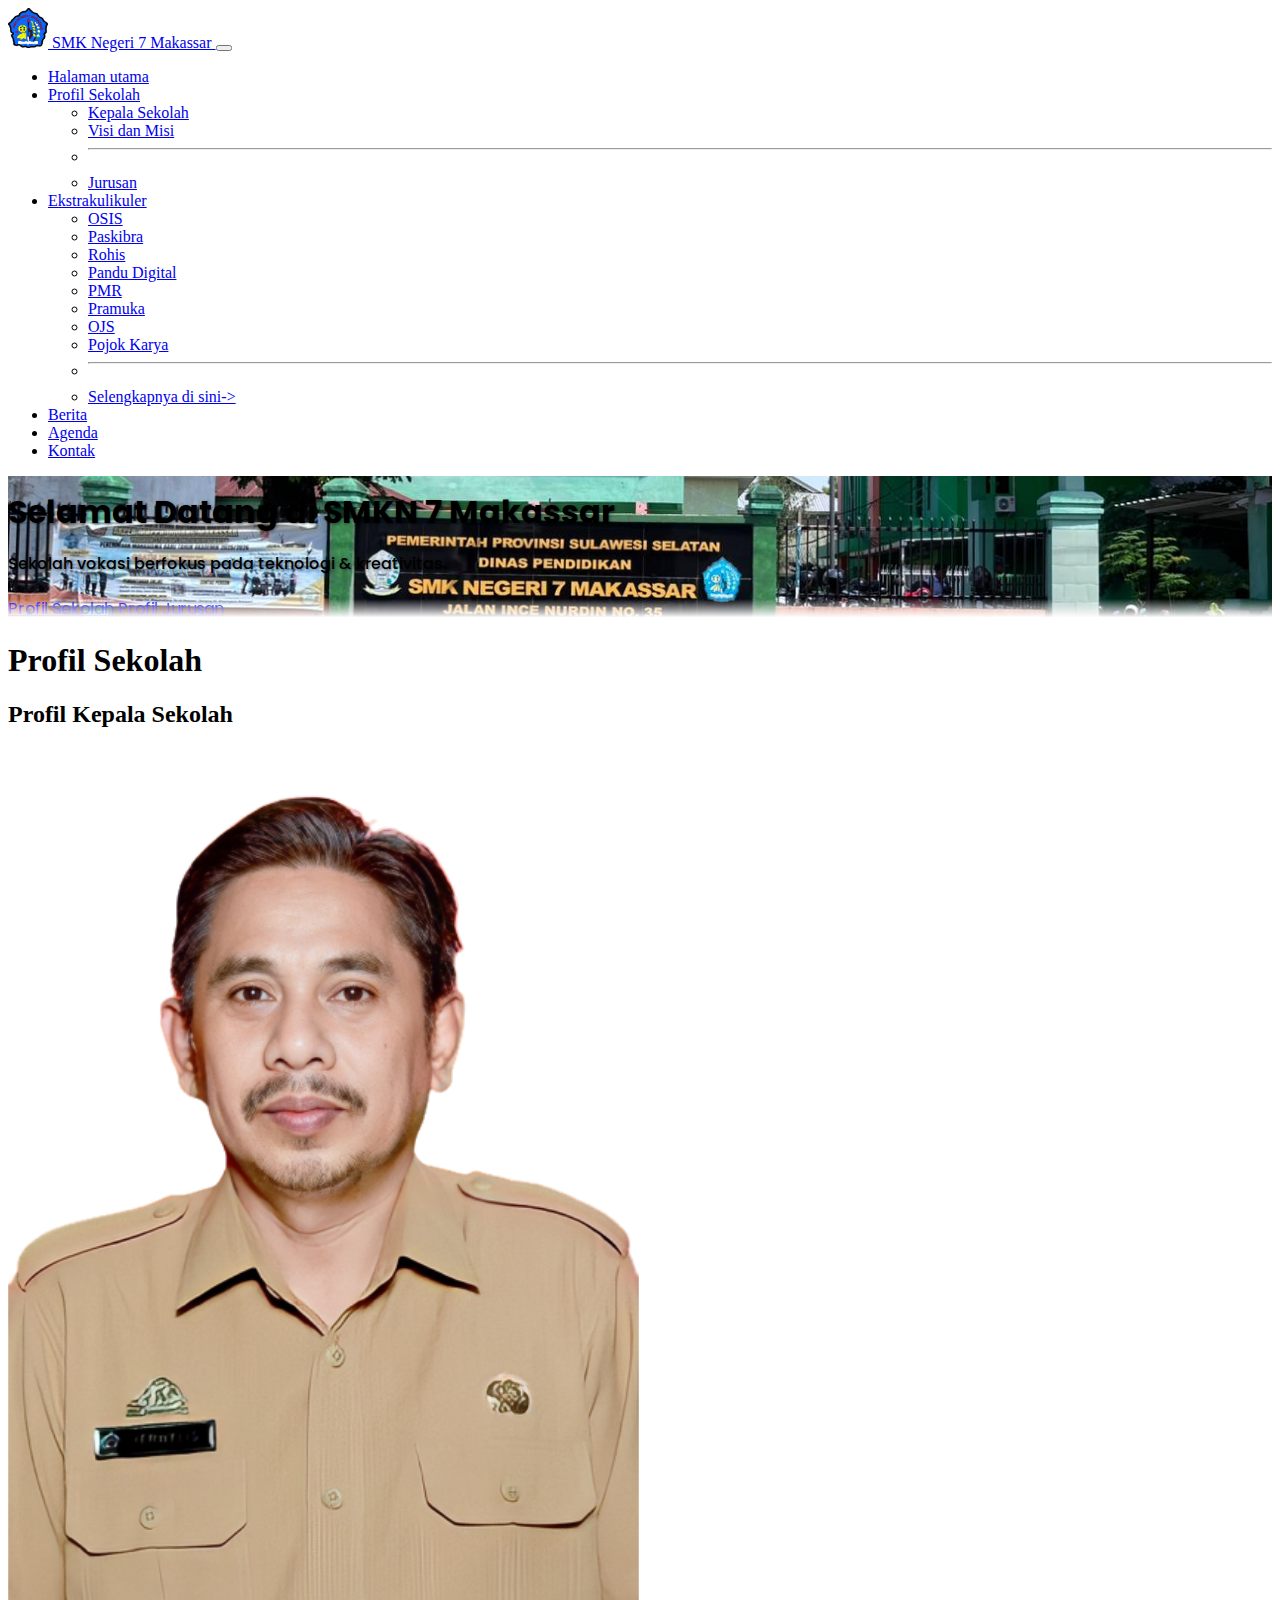
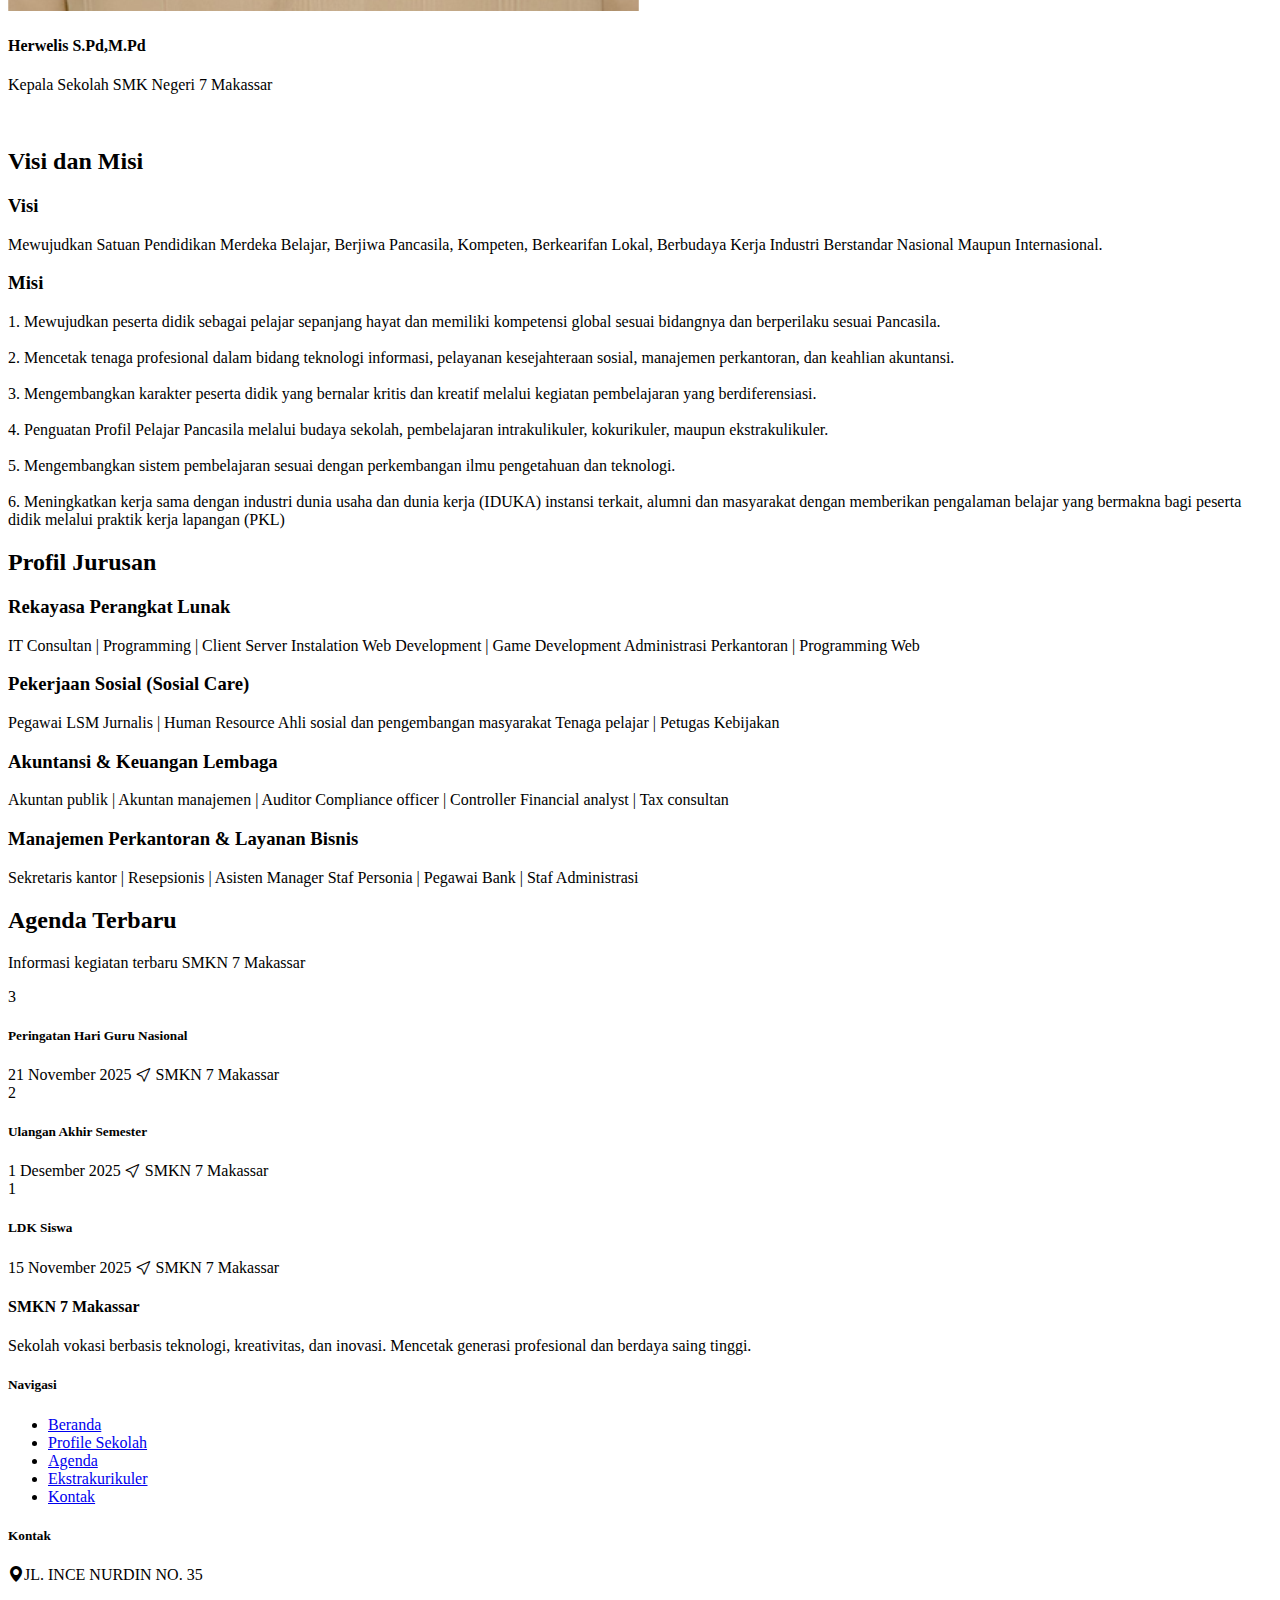
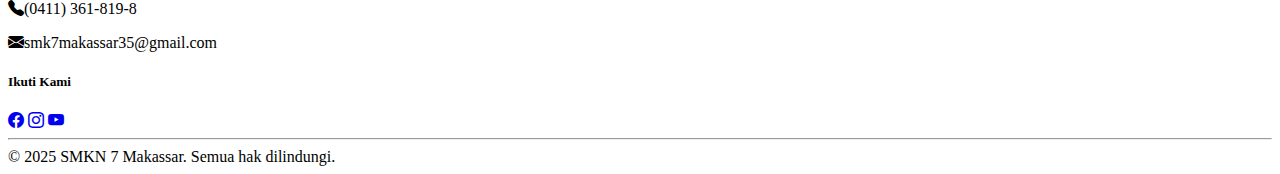
<file: index.html>
<!DOCTYPE html>
<html lang="en">
<head>
  <meta charset="UTF-8">
  <meta name="viewport" content="width=device-width, initial-scale=1.0">
  <meta http-equiv="X-UA-Compatible" content="ie=edge">
  <title>SMK Negeri 7 Makassar</title>
  <link href="https://cdn.jsdelivr.net/npm/bootstrap@5.3.8/dist/css/bootstrap.min.css" rel="stylesheet" integrity="sha384-sRIl4kxILFvY47J16cr9ZwB07vP4J8+LH7qKQnuqkuIAvNWLzeN8tE5YBujZqJLB" crossorigin="anonymous">
  <link 
  rel="stylesheet" 
  href="https://cdn.jsdelivr.net/npm/bootstrap-icons@1.11.1/font/bootstrap-icons.css">
  <link rel="preconnect" href="https://fonts.googleapis.com">
<link rel="preconnect" href="https://fonts.gstatic.com" crossorigin>
<link href="https://fonts.googleapis.com/css2?family=Poppins:ital,wght@0,100;0,200;0,300;0,400;0,500;0,600;0,700;0,800;0,900;1,100;1,200;1,300;1,400;1,500;1,600;1,700;1,800;1,900&display=swap" rel="stylesheet">
  <link rel="icon" type="image/png" href="src/img/logo smk 7.png">
  <link rel="stylesheet" href="style/style.css">
</head>
<body>
  
  <!-- NAVBAR START -->
  <nav class="navbar navbar-expand-lg bg-success fixed-top" data-bs-theme="dark">
  <div class="container-fluid">
    <a class="navbar-brand" href="#">
      <img src="src/img/logo smk 7.png" alt="Logo" width="40" height="40" class="d-inline-block align-text-top">
      SMK Negeri 7 Makassar
      </a>
    <button class="navbar-toggler" type="button" data-bs-toggle="collapse" data-bs-target="#navbarSupportedContent" aria-controls="navbarSupportedContent" aria-expanded="false" aria-label="Toggle navigation">
      <span class="navbar-toggler-icon"></span>
    </button>
    <div class="collapse navbar-collapse" id="navbarSupportedContent">
      <ul class="navbar-nav me-auto mb-2 mb-lg-0">
        <li class="nav-item">
          <a class="nav-link active" aria-current="page" href="#hero">Halaman utama</a>
        </li>
        <li class="nav-item dropdown">
          <a class="nav-link dropdown-toggle" href="#profileSekolah" role="button" data-bs-toggle="dropdown" aria-expanded="false">
            Profil Sekolah
          </a>
          <ul class="dropdown-menu">
            <li><a class="dropdown-item" href="#profilKepalaSekolah">Kepala Sekolah</a></li>
            <li><a class="dropdown-item" href="#visiMisi">Visi dan Misi</a></li>
            <li><hr class="dropdown-divider"></li>
            <li><a class="dropdown-item" href="#profilJurusan">Jurusan</a></li>
          </ul>
        </li>
        
        <li class="nav-item dropdown">
          <a class="nav-link dropdown-toggle" href="#" role="button" data-bs-toggle="dropdown" aria-expanded="false">
            Ekstrakulikuler
          </a>
          <ul class="dropdown-menu">
            <li><a class="dropdown-item" href="ekstrakulikuler.html#osis">OSIS</a></li>
            <li><a class="dropdown-item" href="ekstrakulikuler.html#paskibra">Paskibra</a></li>
            <li><a class="dropdown-item" href="ekstrakulikuler.html#rohis">Rohis</a></li>
            <li><a class="dropdown-item" href="ekstrakulikuler2.html#panduDigital">Pandu Digital</a></li>
            <li><a class="dropdown-item" href="ekstrakulikuler2.html#pmr">PMR</a></li>
            <li><a class="dropdown-item" href="ekstrakulikuler2.html#pramuka">Pramuka</a></li>
            <li><a class="dropdown-item" href="ekstrakulikuler3.html#ojs">OJS</a></li>
            <li><a class="dropdown-item" href="ekstrakulikuler3.html#pojokKarya">Pojok Karya</a></li>
            <li><hr class="dropdown-divider"></li>
            <li><a class="dropdown-item" href="ekstrakulikuler.html">Selengkapnya di sini-></a></li>
          </ul>
        </li>
        <li class="nav-item">
          <a class="nav-link" href="berita.html">Berita</a>
        </li>
        <li class="nav-item">
          <a class="nav-link" href="#agenda">Agenda</a>
        </li>
        <li class="nav-item">
          <a class="nav-link" href="#kontak">Kontak</a>
        </li>
      </ul>
    </div>
  </div>
</nav>
  <!-- NAVBAR END -->
  
  <!-- HERO SECTION START -->
  <section class="hero bg-green-silver text-white d-flex align-items-center vh-100" id="hero">
  <div class="container text-start">
    
    <h1 class="heroJudul display-4">
      <b>Selamat Datang di SMKN 7 Makassar</b>
    </h1>

    <p class="heroDesk lead mt-3">
      Sekolah vokasi berfokus pada teknologi & kreativitas.
    </p>

    <!-- WRAPPER TOMBOL -->
    <div class="d-flex flex-column flex-sm-row gap-3 mt-3">
      <a href="#profilSekolah" class="btn btn-success btn-md text-light">
        Profil Sekolah
      </a>
      <a href="#profilJurusan" class="btn btn-success btn-md text-light">
        Profil Jurusan
      </a>
    </div>

  </div>
</section>
  
  
  
  <!-- HERO SECTION END -->
  
  <!-- PROFILE SEKOLAH START -->
  <section id="profilSekolah" class="py-5">
  <div class="container">

    <h1 class="text-center mb-4 fw-bold">Profil Sekolah</h1>
    
    <!-- Profil Kepala Sekolah -->
<div class="row justify-content-center mt-5" id="profilKepalaSekolah">
  <h2 class="text-center fw-bold mb-4">Profil Kepala Sekolah</h2>

  <div class="col-md-4 col-sm-8">
    <div class="p-4 bg-white shadow-sm rounded-4 text-center">

      <!-- Foto Kepala Sekolah -->
      <img 
        src="src/img/foto kepsek.png" 
        alt="Foto Kepala Sekolah" 
        class="img-fluid rounded-4 mb-3"
      >

      <!-- Nama -->
      <h4 class="fw-semibold mb-1">Herwelis S.Pd,M.Pd</h4>

      <!-- Jabatan -->
      <p class="text-muted mb-0">Kepala Sekolah SMK Negeri 7 Makassar</p>

    </div>
  </div>
</div>
<br>
    <div class="row justify-content-center" id="visiMisi">
        <h2 class="text-center fw-bold mb-4">Visi dan Misi</h2>

      <!-- Visi -->
      <div class="col-md-5 mb-4">
        <div class="p-4 shadow-sm rounded-3 bg-white h-100">
          <h3 class="fw-semibold mb-3">Visi</h3>
          <p class="text-muted">
            Mewujudkan Satuan Pendidikan Merdeka Belajar, Berjiwa Pancasila, Kompeten, Berkearifan Lokal, Berbudaya Kerja Industri Berstandar Nasional Maupun Internasional.
          </p>
        </div>
      </div>

      <!-- Misi -->
      <div class="col-md-5 mb-4">
        <div class="p-4 shadow-sm rounded-3 bg-white h-100">
          <h3 class="fw-semibold mb-3">Misi</h3>
          <p class="text-muted">
            1. Mewujudkan peserta didik sebagai pelajar sepanjang hayat dan memiliki kompetensi global sesuai bidangnya dan berperilaku sesuai Pancasila.
            <br>
            <br>
            2. Mencetak tenaga profesional dalam bidang teknologi informasi, pelayanan kesejahteraan sosial, manajemen perkantoran, dan keahlian akuntansi.
            <br>
            <br>
            3. Mengembangkan karakter peserta didik yang bernalar kritis dan kreatif melalui kegiatan pembelajaran yang berdiferensiasi.
            <br>
            <br>
            4. Penguatan Profil Pelajar Pancasila melalui budaya sekolah, pembelajaran intrakulikuler, kokurikuler, maupun ekstrakulikuler.
            <br>
            <br>
            5. Mengembangkan sistem pembelajaran sesuai dengan perkembangan ilmu pengetahuan dan teknologi.
            <br>
            <br>
            6. Meningkatkan kerja sama dengan industri dunia usaha dan dunia kerja (IDUKA) instansi terkait, alumni dan masyarakat dengan memberikan pengalaman belajar yang bermakna bagi peserta didik melalui praktik kerja lapangan (PKL)
          </p>
        </div>
      </div>

    </div>
    
    <div class="row justify-content-center" id="profilJurusan">
      <h2 class="text-center fw-bold mb-4">Profil Jurusan</h2>
      <div class="col-md-5 mb-4">
        <div class="p-4 shadow-sm rounded-3 bg-white h-100">
        <h3 class="fw-semibold mb-3">Rekayasa Perangkat Lunak</h3>
        <p class="text-muted">IT Consultan | Programming | Client Server Instalation Web Development | Game Development Administrasi Perkantoran | Programming Web</p>
        </div>
      </div>
      
      <div class="col-md-5 mb-4">
        <div class="p-4 shadow-sm rounded-3 bg-white h-100">
        <h3 class="fw-semibold mb-3">Pekerjaan Sosial (Sosial Care)</h3>
        <p class="text-muted">Pegawai LSM Jurnalis | Human Resource Ahli sosial dan pengembangan masyarakat Tenaga pelajar | Petugas Kebijakan</p>
        </div>
      </div>
      
      <div class="col-md-5 mb-4">
        <div class="p-4 shadow-sm rounded-3 bg-white h-100">
        <h3 class="fw-semibold mb-3">Akuntansi &amp; Keuangan Lembaga</h3>
        <p class="text-muted">Akuntan publik | Akuntan manajemen | Auditor Compliance officer | Controller Financial analyst | Tax consultan</p>
        </div>
      </div>
      
      <div class="col-md-5 mb-4">
        <div class="p-4 shadow-sm rounded-3 bg-white h-100">
        <h3 class="fw-semibold mb-3">Manajemen Perkantoran &amp; Layanan Bisnis</h3>
        <p class="text-muted">Sekretaris kantor | Resepsionis | Asisten Manager Staf Personia | Pegawai Bank | Staf Administrasi</p>
        </div>
      </div>
    </div>
  </div>
</section>

<section id="agenda" class="py-5">
  <div class="container">

    <!-- Judul -->
    <h2 class="fw-bold text-center mb-2">Agenda Terbaru</h2>
    <p class="text-center text-muted mb-4">Informasi kegiatan terbaru SMKN 7 Makassar</p>

    <!-- Item Agenda -->
    <div class="p-4 shadow-sm bg-white rounded-4">
      <div class="row align-items-center">

        <!-- Bulatan nomor -->
        <div class="col-auto">
          <div class="agenda-number bg-success text-white rounded-circle d-flex justify-content-center align-items-center" style="width: 20px;">
            3
          </div>
        </div>

        <!-- Nama agenda -->
        <div class="col">
          <h5 class="fw-semibold mb-1">Peringatan Hari Guru Nasional</h5>
        </div>

      </div>

      <!-- Bawah -->
      <div class="d-flex justify-content-between align-items-center mt-3">
        <span class="text-muted">21 November 2025</span>

        <span class="text-primary d-flex align-items-center gap-1" style="cursor:pointer;">
          <i class="bi bi-cursor"></i> SMKN 7 Makassar
        </span>
      </div>

    </div>
    
    <!-- Item Agenda -->
    <div class="p-4 shadow-sm bg-white rounded-4 my-3">
      <div class="row align-items-center">

        <!-- Bulatan nomor -->
        <div class="col-auto">
          <div class="agenda-number bg-success text-white rounded-circle d-flex justify-content-center align-items-center" style="width: 20px;">
            2
          </div>
        </div>

        <!-- Nama agenda -->
        <div class="col">
          <h5 class="fw-semibold mb-1">Ulangan Akhir Semester</h5>
        </div>

      </div>

      <!-- Bawah -->
      <div class="d-flex justify-content-between align-items-center mt-3">
        <span class="text-muted">1 Desember 2025</span>

        <span class="text-primary d-flex align-items-center gap-1" style="cursor:pointer;">
          <i class="bi bi-cursor"></i> SMKN 7 Makassar
        </span>
      </div>

    </div>

    <!-- Item Agenda -->
    <div class="p-4 shadow-sm bg-white rounded-4 ">
      <div class="row align-items-center">

        <!-- Bulatan nomor -->
        <div class="col-auto">
          <div class="agenda-number bg-success text-white rounded-circle d-flex justify-content-center align-items-center" style="width: 20px;">
            1
          </div>
        </div>

        <!-- Nama agenda -->
        <div class="col">
          <h5 class="fw-semibold mb-1">LDK Siswa</h5>
        </div>

      </div>

      <!-- Bawah -->
      <div class="d-flex justify-content-between align-items-center mt-3">
        <span class="text-muted">15 November 2025</span>

        <span class="text-primary d-flex align-items-center gap-1" style="cursor:pointer;">
          <i class="bi bi-cursor"></i> SMKN 7 Makassar
        </span>
      </div>

    </div>
  </div>
</section>
  <!-- PROFILE SEKOLAH END -->
  
  <!-- FOOTER START -->
  <footer class="bg-dark text-light pt-5 pb-4" id="kontak">
  <div class="container">
    <div class="row gy-4">

      <!-- Kolom 1 – Logo + Deskripsi -->
      <div class="col-md-4">
        <h4 class="fw-bold mb-3">SMKN 7 Makassar</h4>
        <p class="text-abu">
          Sekolah vokasi berbasis teknologi, kreativitas, dan inovasi. 
          Mencetak generasi profesional dan berdaya saing tinggi.
        </p>
      </div>

      <!-- Kolom 2 – Navigasi -->
      <div class="col-md-3">
        <h5 class="fw-semibold mb-3">Navigasi</h5>
        <ul class="list-unstyled">
          <li><a href="#hero" class="text-abu text-decoration-none">Beranda</a></li>
          <li><a href="#profilSekolah" class="text-abu text-decoration-none">Profile Sekolah</a></li>
          <li><a href="#agenda" class="text-abu text-decoration-none">Agenda</a></li>
          <li><a href="ekstrakulikuler.html" class="text-abu text-decoration-none">Ekstrakurikuler</a></li>
          <li><a href="#kontak" class="text-abu text-decoration-none">Kontak</a></li>
        </ul>
      </div>

      <!-- Kolom 3 – Kontak -->
      <div class="col-md-3">
        <h5 class="fw-semibold mb-3">Kontak</h5>
        <p class="text-abu mb-1"><i class="bi bi-geo-alt-fill me-2"></i>JL. INCE NURDIN NO. 35</p>
        <p class="text-abu mb-1"><i class="bi bi-telephone-fill me-2"></i>(0411) 361-819-8</p>
        <p class="text-abu mb-1"><i class="bi bi-envelope-fill me-2"></i>smk7makassar35@gmail.com</p>
      </div>

      <!-- Kolom 4 – Sosial Media -->
      <div class="col-md-2">
        <h5 class="fw-semibold mb-3">Ikuti Kami</h5>
        <div class="d-flex gap-3">
          <a href="#" class="text-light fs-4"><i class="bi bi-facebook"></i></a>
          <a href="#" class="text-light fs-4"><i class="bi bi-instagram"></i></a>
          <a href="#" class="text-light fs-4"><i class="bi bi-youtube"></i></a>
        </div>
      </div>

    </div>

    <hr class="border-secondary my-4">

    <!-- Copyright -->
    <div class="text-center text-abu">
      © 2025 SMKN 7 Makassar. Semua hak dilindungi.
    </div>

  </div>
</footer>
    <!-- FOOTER END -->

  <!-- SCRIPT START -->
  <script src="https://cdn.jsdelivr.net/npm/bootstrap@5.3.8/dist/js/bootstrap.bundle.min.js" integrity="sha384-FKyoEForCGlyvwx9Hj09JcYn3nv7wiPVlz7YYwJrWVcXK/BmnVDxM+D2scQbITxI" crossorigin="anonymous"></script>
  <!-- SCRIPT END -->
</body>
</html>
</file>
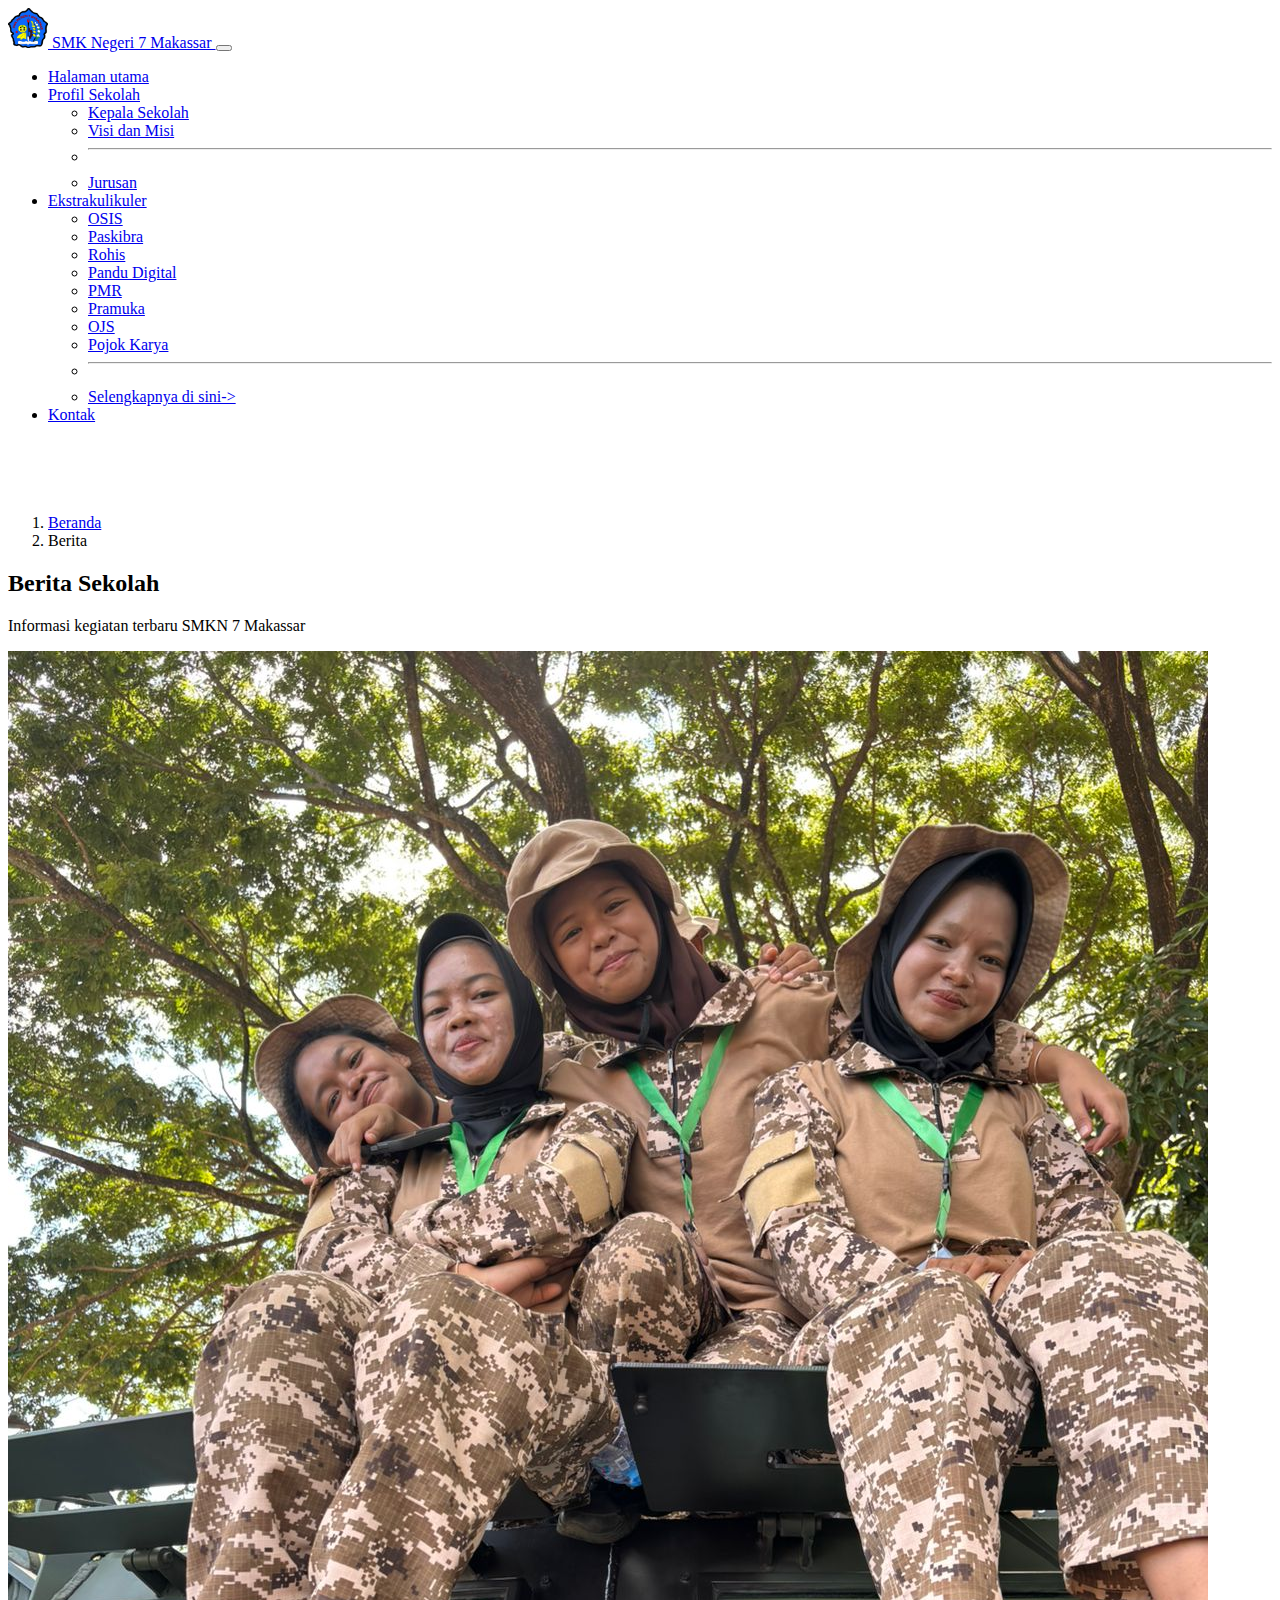
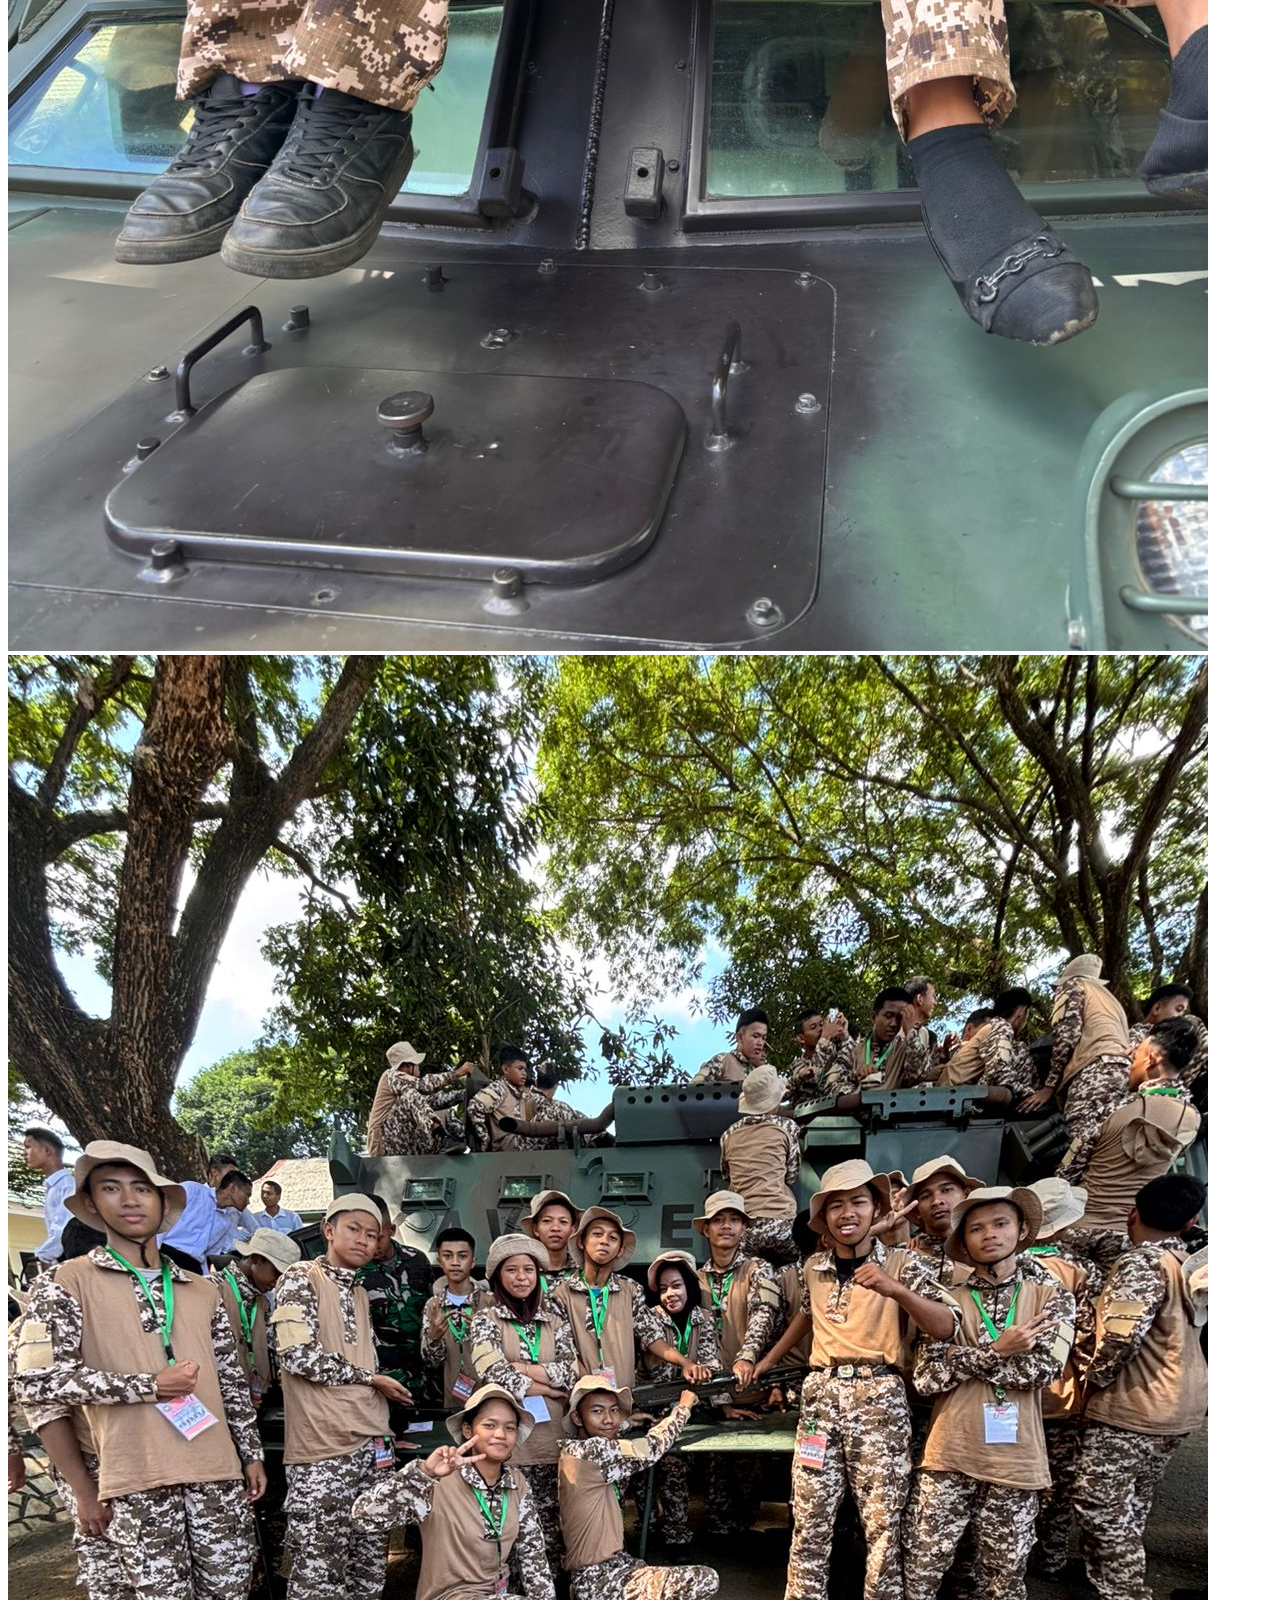
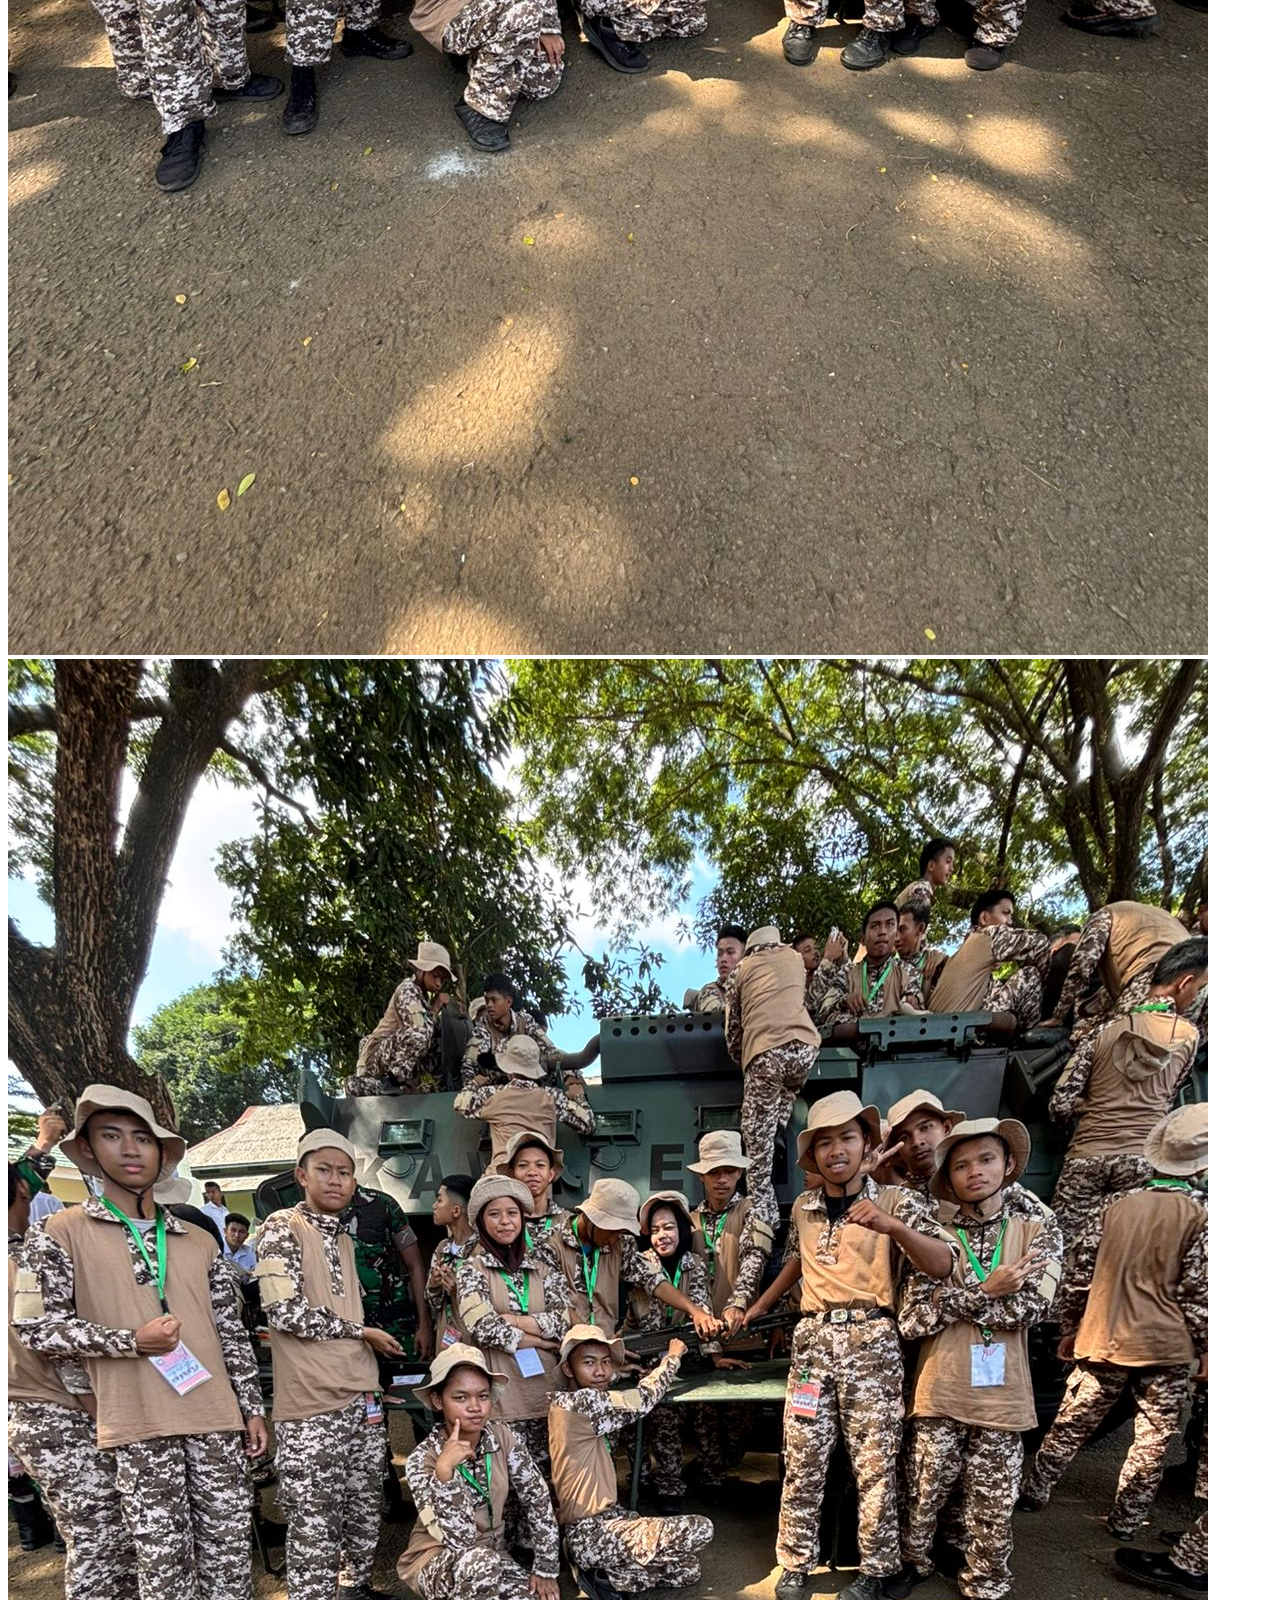
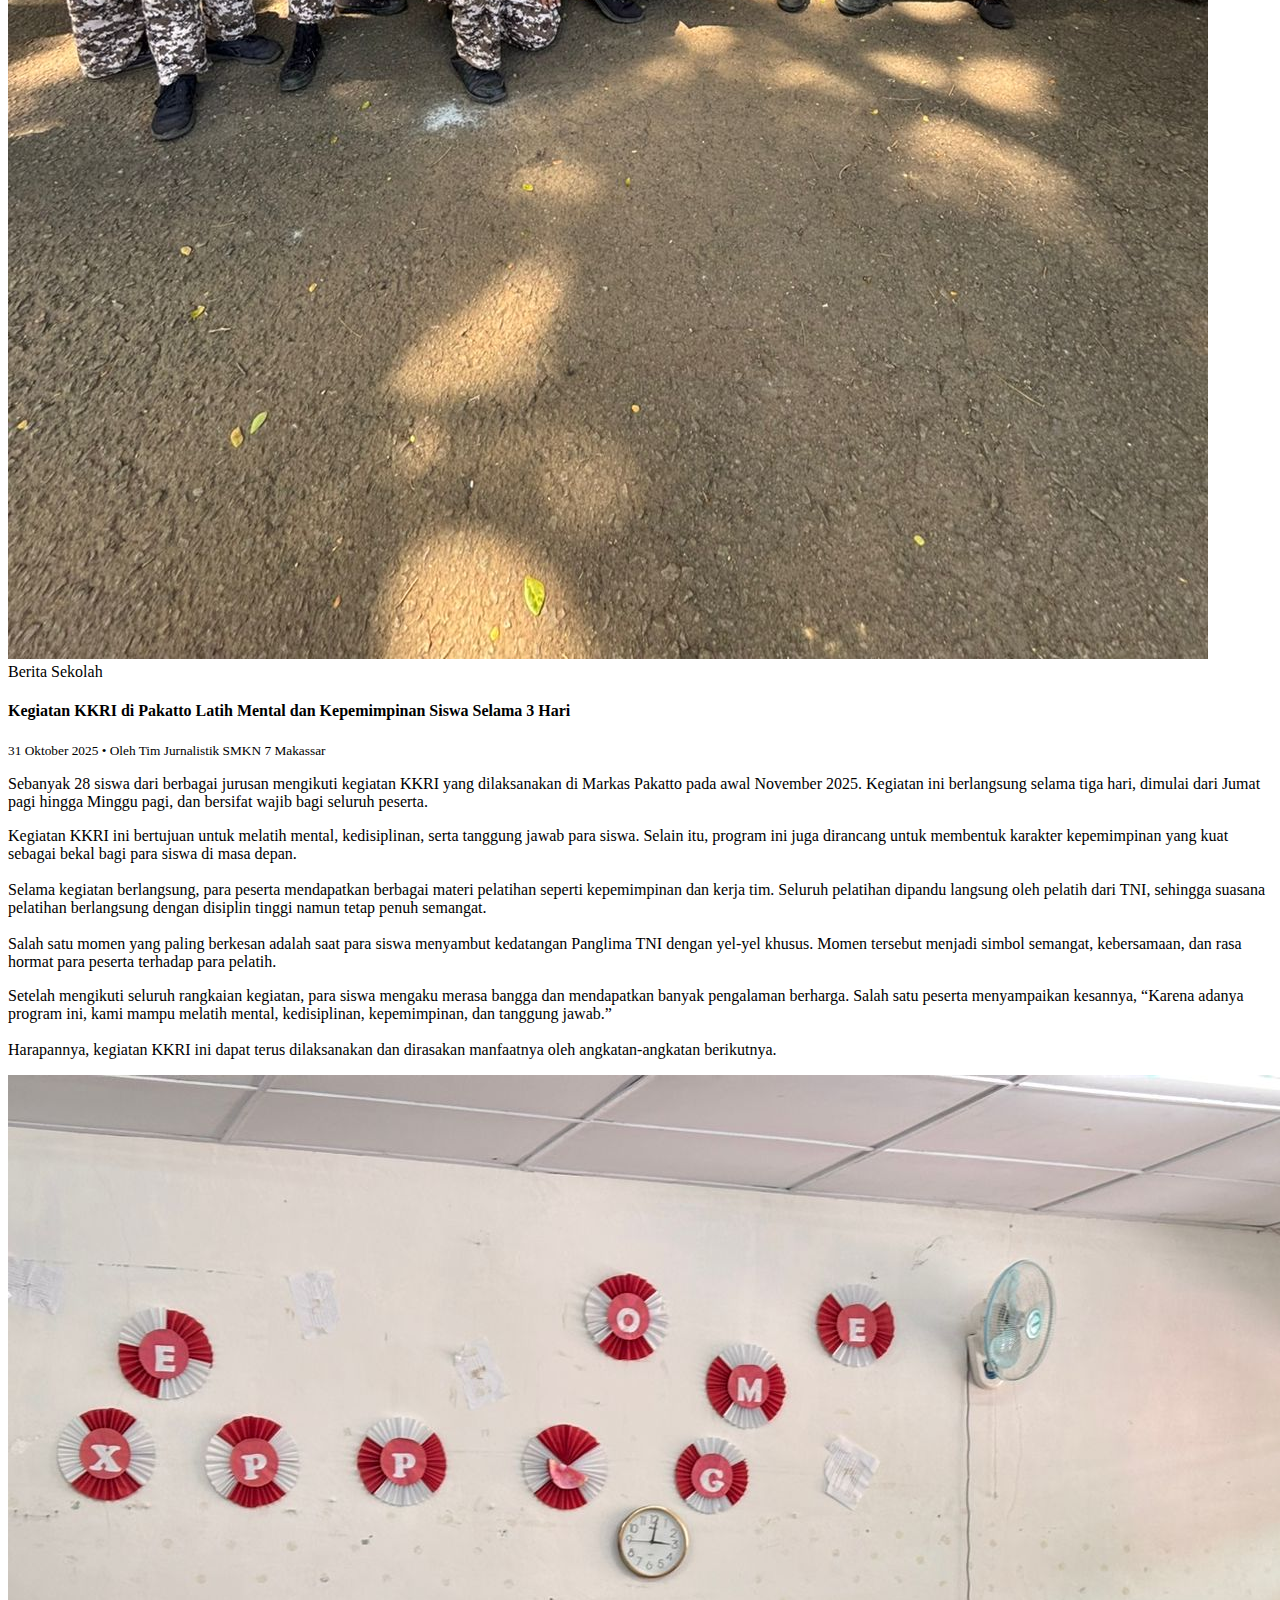
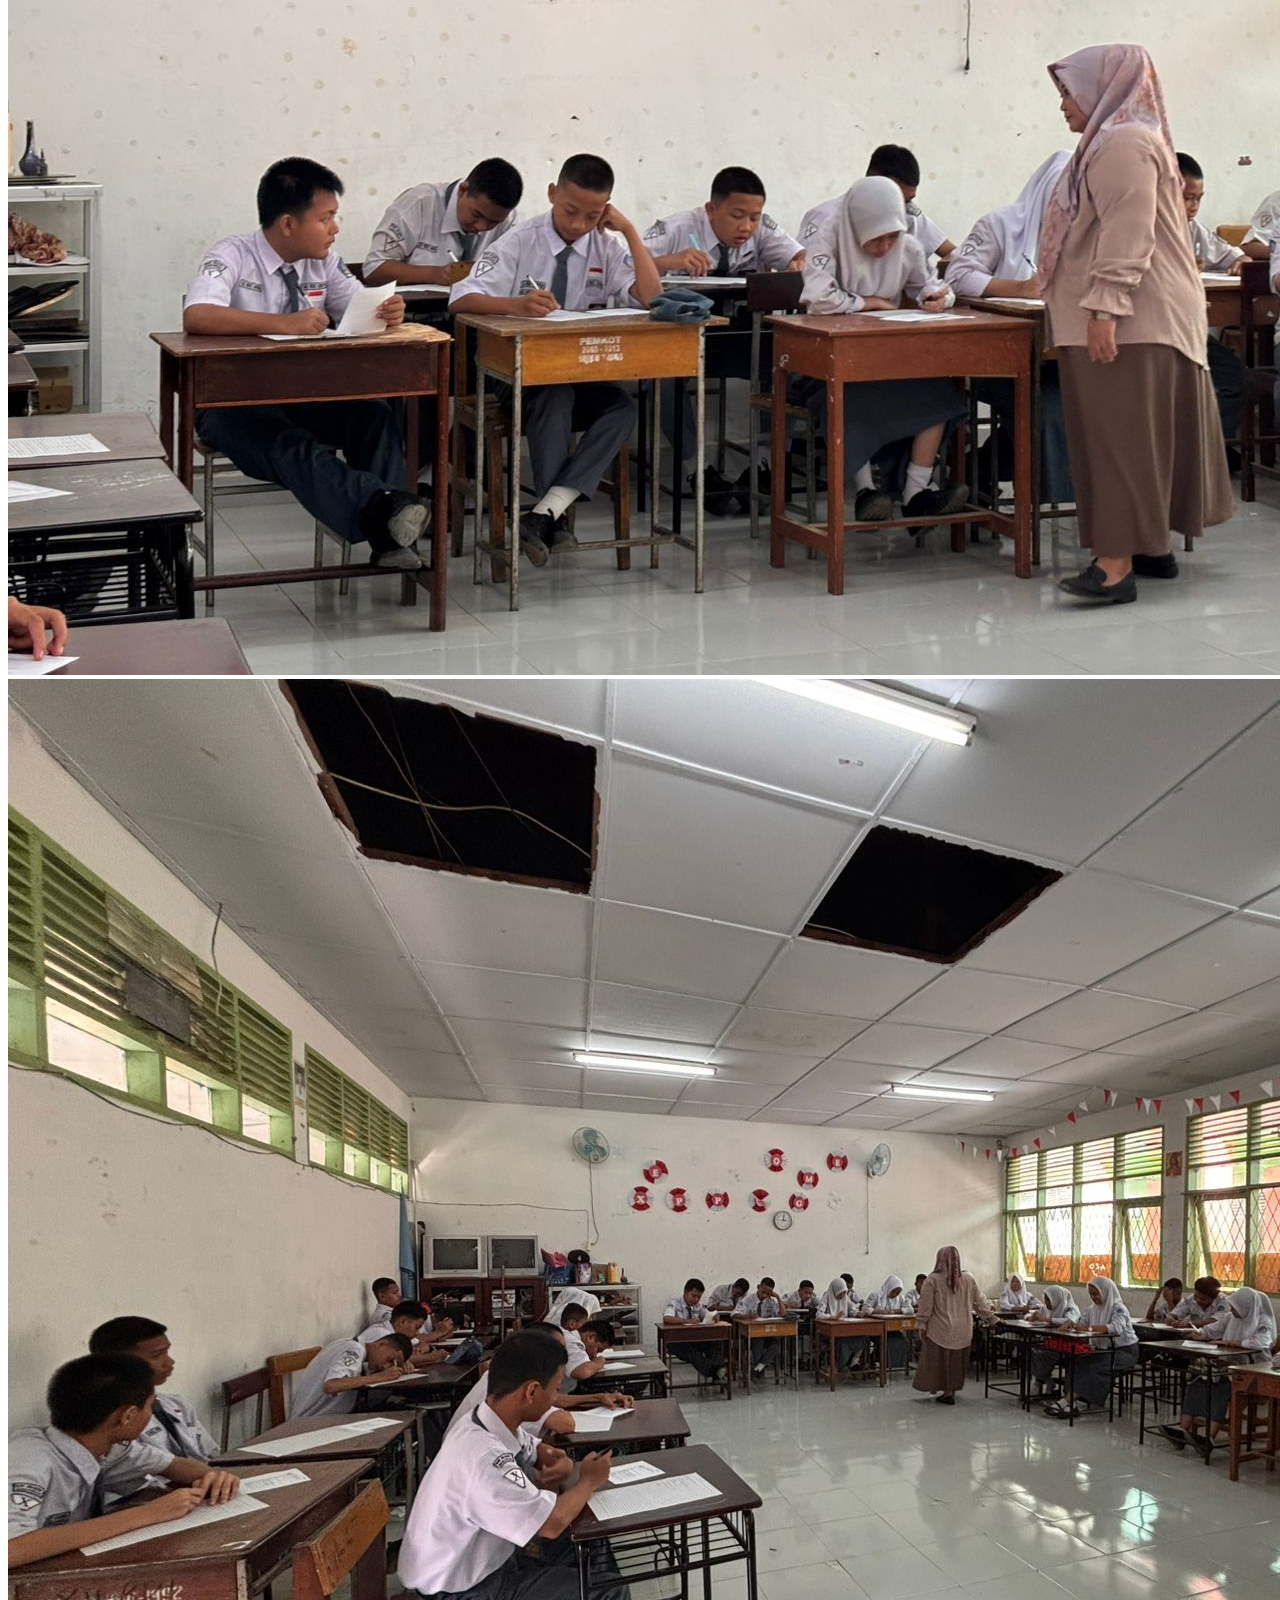
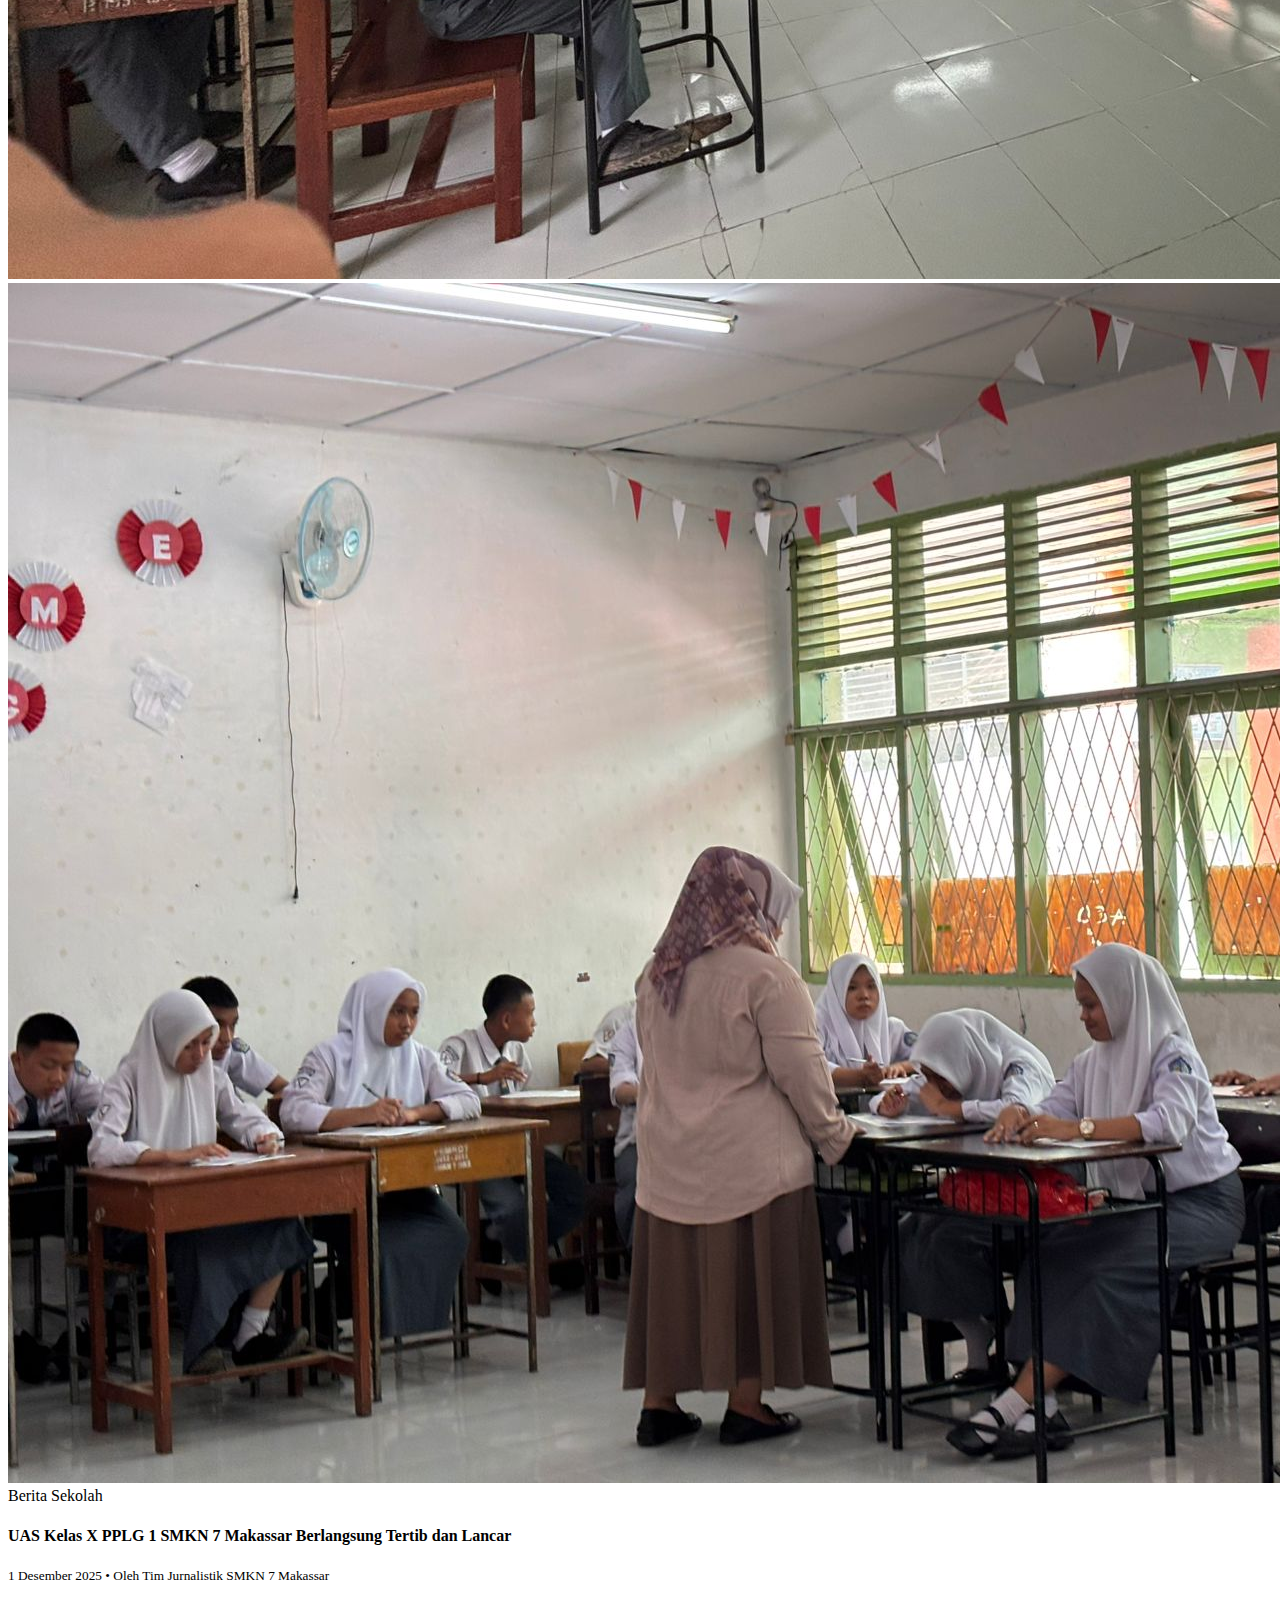
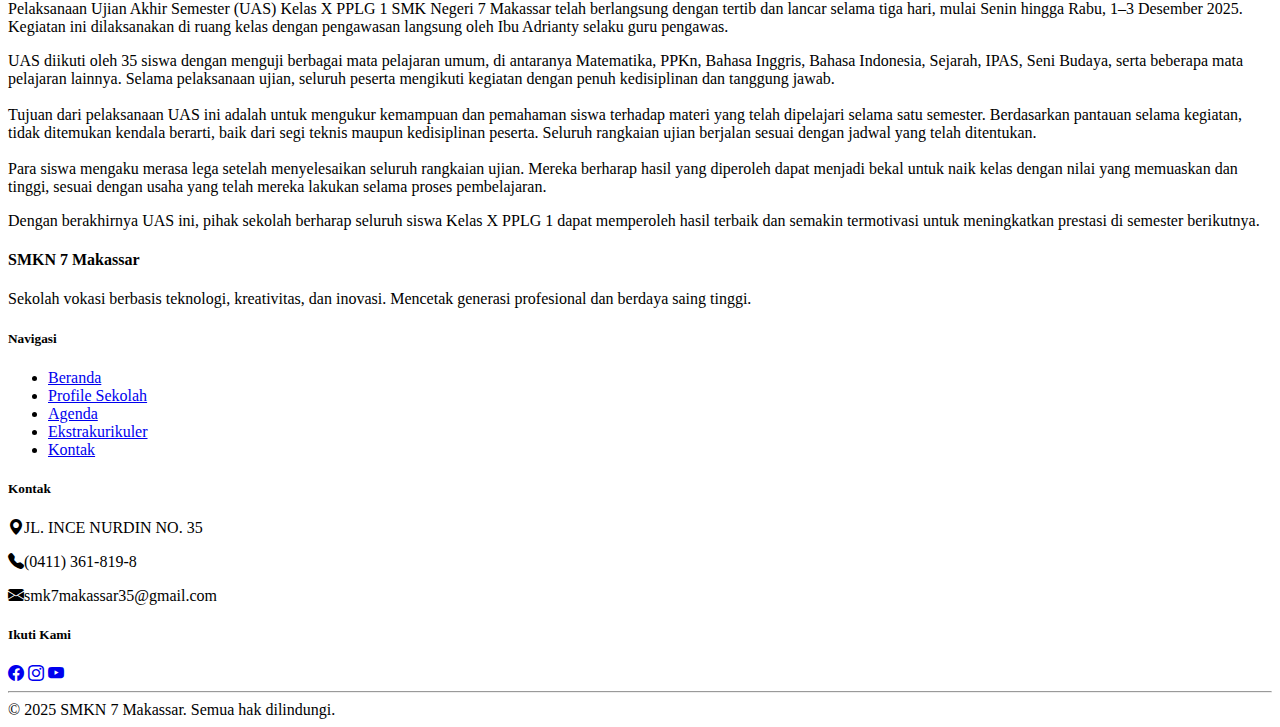
<file: berita.html>
<!DOCTYPE html>
<html lang="en">
<head>
  <meta charset="UTF-8">
  <meta name="viewport" content="width=device-width, initial-scale=1.0">
  <meta http-equiv="X-UA-Compatible" content="ie=edge">
  <title>SMK Negeri 7 Makassar</title>
  <link href="https://cdn.jsdelivr.net/npm/bootstrap@5.3.8/dist/css/bootstrap.min.css" rel="stylesheet" integrity="sha384-sRIl4kxILFvY47J16cr9ZwB07vP4J8+LH7qKQnuqkuIAvNWLzeN8tE5YBujZqJLB" crossorigin="anonymous">
  <link 
  rel="stylesheet" 
  href="https://cdn.jsdelivr.net/npm/bootstrap-icons@1.11.1/font/bootstrap-icons.css">
  <link rel="preconnect" href="https://fonts.googleapis.com">
<link rel="preconnect" href="https://fonts.gstatic.com" crossorigin>
<link href="https://fonts.googleapis.com/css2?family=Poppins:ital,wght@0,100;0,200;0,300;0,400;0,500;0,600;0,700;0,800;0,900;1,100;1,200;1,300;1,400;1,500;1,600;1,700;1,800;1,900&display=swap" rel="stylesheet">
  <link rel="icon" type="image/png" href="src/img/logo smk 7.png">
  <link rel="stylesheet" href="style/style.css">
</head><body>

<!-- NAVBAR START -->
  <nav class="navbar navbar-expand-lg bg-success fixed-top" data-bs-theme="dark">
  <div class="container-fluid">
    <a class="navbar-brand" href="#">
      <img src="src/img/logo smk 7.png" alt="Logo" width="40" height="40" class="d-inline-block align-text-top">
      SMK Negeri 7 Makassar
      </a>
    <button class="navbar-toggler" type="button" data-bs-toggle="collapse" data-bs-target="#navbarSupportedContent" aria-controls="navbarSupportedContent" aria-expanded="false" aria-label="Toggle navigation">
      <span class="navbar-toggler-icon"></span>
    </button>
    <div class="collapse navbar-collapse" id="navbarSupportedContent">
      <ul class="navbar-nav me-auto mb-2 mb-lg-0">
        <li class="nav-item">
          <a class="nav-link active" aria-current="page" href="#hero">Halaman utama</a>
        </li>
        <li class="nav-item dropdown">
          <a class="nav-link dropdown-toggle" href="#profileSekolah" role="button" data-bs-toggle="dropdown" aria-expanded="false">
            Profil Sekolah
          </a>
          <ul class="dropdown-menu">
            <li><a class="dropdown-item" href="#profilKepalaSekolah">Kepala Sekolah</a></li>
            <li><a class="dropdown-item" href="#visiMisi">Visi dan Misi</a></li>
            <li><hr class="dropdown-divider"></li>
            <li><a class="dropdown-item" href="#profilJurusan">Jurusan</a></li>
          </ul>
        </li>
        
        <li class="nav-item dropdown">
          <a class="nav-link dropdown-toggle" href="#" role="button" data-bs-toggle="dropdown" aria-expanded="false">
            Ekstrakulikuler
          </a>
          <ul class="dropdown-menu">
            <li><a class="dropdown-item" href="ekstrakulikuler.html#osis">OSIS</a></li>
            <li><a class="dropdown-item" href="ekstrakulikuler.html#paskibra">Paskibra</a></li>
            <li><a class="dropdown-item" href="ekstrakulikuler.html#rohis">Rohis</a></li>
            <li><a class="dropdown-item" href="ekstrakulikuler.html#panduDigital">Pandu Digital</a></li>
            <li><a class="dropdown-item" href="ekstrakulikuler.html#pmr">PMR</a></li>
            <li><a class="dropdown-item" href="ekstrakulikuler.html#pramuka">Pramuka</a></li>
            <li><a class="dropdown-item" href="ekstrakulikuler.html#ojs">OJS</a></li>
            <li><a class="dropdown-item" href="ekstrakulikuler.html#pojokKarya">Pojok Karya</a></li>
            <li><hr class="dropdown-divider"></li>
            <li><a class="dropdown-item" href="ekstrakulikuler.html">Selengkapnya di sini-></a></li>
          </ul>
        </li>
        <li class="nav-item">
          <a class="nav-link" href="#kontak">Kontak</a>
        </li>
      </ul>
    </div>
  </div>
</nav>
  <!-- NAVBAR END -->


<!-- ✅ FIX JARAK DARI NAVBAR -->
<div style="margin-top: 90px;"></div>


<!-- ✅ BREADCRUMB -->
<div class="container mb-4">
  <nav aria-label="breadcrumb">
    <ol class="breadcrumb">
      <li class="breadcrumb-item"><a href="index.html">Beranda</a></li>
      <li class="breadcrumb-item active" aria-current="page">Berita</li>
    </ol>
  </nav>
</div>

<!-- ========================= -->
<!-- ✅ SECTION BERITA START -->
<!-- ========================= -->
<section id="berita" class="py-5">
  <div class="container">

    <!-- Judul Halaman Berita -->
    <div class="text-center mb-5">
      <h2 class="fw-bold">Berita Sekolah</h2>
      <p class="text-muted">Informasi kegiatan terbaru SMKN 7 Makassar</p>
    </div>

    <!-- ✅ CARD BERITA 1 -->
    <div class="card shadow-sm mb-5 border-0">
      <div class="row g-0">

        <!-- ✅ KOLOM GAMBAR -->
        <div class="col-md-5">
          <div class="row g-2 p-3">
            <div class="col-12">
              <img src="src/img/berita/kkri1.jpg" class="img-fluid rounded-3" alt="Foto">
            </div>
            <div class="col-6">
              <img src="src/img/berita/kkri2.jpg" class="img-fluid rounded-3" alt="Foto">
            </div>
            <div class="col-6">
              <img src="src/img/berita/kkri3.jpg" class="img-fluid rounded-3" alt="Foto">
            </div>
          </div>
        </div>

        <!-- ✅ KOLOM TEKS -->
        <div class="col-md-7">
          <div class="card-body p-4">

            <span class="badge bg-success mb-2">Berita Sekolah</span>

            <h4 class="fw-bold text-muted">
              Kegiatan KKRI di Pakatto Latih Mental dan Kepemimpinan Siswa Selama 3 Hari
            </h4>

            <small class="text-muted d-block mb-3">
              31 Oktober 2025 • Oleh Tim Jurnalistik SMKN 7 Makassar
            </small>

            <p class="text-muted">
              Sebanyak 28 siswa dari berbagai jurusan mengikuti kegiatan KKRI yang dilaksanakan di Markas Pakatto pada awal November 2025. Kegiatan ini berlangsung selama tiga hari, dimulai dari Jumat pagi hingga Minggu pagi, dan bersifat wajib bagi seluruh peserta.
            </p>

            <p class="text-muted">Kegiatan KKRI ini bertujuan untuk melatih mental, kedisiplinan, serta tanggung jawab para siswa. Selain itu, program ini juga dirancang untuk membentuk karakter kepemimpinan yang kuat sebagai bekal bagi para siswa di masa depan.
<br>
<br>
            Selama kegiatan berlangsung, para peserta mendapatkan berbagai materi pelatihan seperti kepemimpinan dan kerja tim. Seluruh pelatihan dipandu langsung oleh pelatih dari TNI, sehingga suasana pelatihan berlangsung dengan disiplin tinggi namun tetap penuh semangat.
<br>
<br>
            Salah satu momen yang paling berkesan adalah saat para siswa menyambut kedatangan Panglima TNI dengan yel-yel khusus. Momen tersebut menjadi simbol semangat, kebersamaan, dan rasa hormat para peserta terhadap para pelatih.
              
            </p>

            <p class="text-muted">
              Setelah mengikuti seluruh rangkaian kegiatan, para siswa mengaku merasa bangga dan mendapatkan banyak pengalaman berharga. Salah satu peserta menyampaikan kesannya, “Karena adanya program ini, kami mampu melatih mental, kedisiplinan, kepemimpinan, dan tanggung jawab.”
              <br>
              <br>
              Harapannya, kegiatan KKRI ini dapat terus dilaksanakan dan dirasakan manfaatnya oleh angkatan-angkatan berikutnya.
            </p>

          </div>
        </div>

      </div>
    </div>

    <!-- ✅ NANTI TINGGAL DUPLIKASI CARD INI UNTUK BERITA KE-2 & KE-3 -->

    <!-- ✅ CARD BERITA 2 -->
    <div class="card shadow-sm mb-5 border-0">
      <div class="row g-0">
        
        <!-- ✅ KOLOM GAMBAR -->
        <div class="col-md-5">
          <div class="row g-2 p-3">
            <div class="col-12">
              <img src="src/img/berita/uas1.jpg" class="img-fluid rounded-3" alt="Foto">
            </div>
            <div class="col-6">
              <img src="src/img/berita/uas2.jpg" class="img-fluid rounded-3" alt="Foto">
            </div>
            <div class="col-6">
              <img src="src/img/berita/uas3.jpg" class="img-fluid rounded-3" alt="Foto">
            </div>
          </div>
        </div>

        <!-- ✅ KOLOM TEKS -->
        <div class="col-md-7">
          <div class="card-body p-4">

            <span class="badge bg-success mb-2">Berita Sekolah</span>

            <h4 class="fw-bold text-muted">
              UAS Kelas X PPLG 1 SMKN 7 Makassar Berlangsung Tertib dan Lancar
            </h4>

            <small class="text-muted d-block mb-3">
              1 Desember 2025 • Oleh Tim Jurnalistik SMKN 7 Makassar
            </small>

            <p class="text-muted">
              Pelaksanaan Ujian Akhir Semester (UAS) Kelas X PPLG 1 SMK Negeri 7 Makassar telah berlangsung dengan tertib dan lancar selama tiga hari, mulai Senin hingga Rabu, 1–3 Desember 2025. Kegiatan ini dilaksanakan di ruang kelas dengan pengawasan langsung oleh Ibu Adrianty selaku guru pengawas.
            </p>

            <p class="text-muted">UAS diikuti oleh 35 siswa dengan menguji berbagai mata pelajaran umum, di antaranya Matematika, PPKn, Bahasa Inggris, Bahasa Indonesia, Sejarah, IPAS, Seni Budaya, serta beberapa mata pelajaran lainnya. Selama pelaksanaan ujian, seluruh peserta mengikuti kegiatan dengan penuh kedisiplinan dan tanggung jawab.
<br>
<br>
            Tujuan dari pelaksanaan UAS ini adalah untuk mengukur kemampuan dan pemahaman siswa terhadap materi yang telah dipelajari selama satu semester. Berdasarkan pantauan selama kegiatan, tidak ditemukan kendala berarti, baik dari segi teknis maupun kedisiplinan peserta. Seluruh rangkaian ujian berjalan sesuai dengan jadwal yang telah ditentukan.
<br>
<br>
            Para siswa mengaku merasa lega setelah menyelesaikan seluruh rangkaian ujian. Mereka berharap hasil yang diperoleh dapat menjadi bekal untuk naik kelas dengan nilai yang memuaskan dan tinggi, sesuai dengan usaha yang telah mereka lakukan selama proses pembelajaran.
              
            </p>

            <p class="text-muted">Dengan berakhirnya UAS ini, pihak sekolah berharap seluruh siswa Kelas X PPLG 1 dapat memperoleh hasil terbaik dan semakin termotivasi untuk meningkatkan prestasi di semester berikutnya.
            </p>

          </div>
        </div>

      </div>
    </div>

    <!-- ✅ NANTI TINGGAL DUPLIKASI CARD INI UNTUK BERITA KE-2 & KE-3 -->
    
  </div>
</section>
<!-- ======================= -->
<!-- ✅ SECTION BERITA END -->
<!-- ======================= -->

<!-- FOOTER START -->
  <footer class="bg-dark text-light pt-5 pb-4" id="kontak">
  <div class="container">
    <div class="row gy-4">

      <!-- Kolom 1 – Logo + Deskripsi -->
      <div class="col-md-4">
        <h4 class="fw-bold mb-3">SMKN 7 Makassar</h4>
        <p class="text-abu">
          Sekolah vokasi berbasis teknologi, kreativitas, dan inovasi. 
          Mencetak generasi profesional dan berdaya saing tinggi.
        </p>
      </div>

      <!-- Kolom 2 – Navigasi -->
      <div class="col-md-3">
        <h5 class="fw-semibold mb-3">Navigasi</h5>
        <ul class="list-unstyled">
          <li><a href="#hero" class="text-abu text-decoration-none">Beranda</a></li>
          <li><a href="#profileSekolah" class="text-abu text-decoration-none">Profile Sekolah</a></li>
          <li><a href="#agenda" class="text-abu text-decoration-none">Agenda</a></li>
          <li><a href="ekstrakulikuler.html" class="text-abu text-decoration-none">Ekstrakurikuler</a></li>
          <li><a href="#kontak" class="text-abu text-decoration-none">Kontak</a></li>
        </ul>
      </div>

      <!-- Kolom 3 – Kontak -->
      <div class="col-md-3">
        <h5 class="fw-semibold mb-3">Kontak</h5>
        <p class="text-abu mb-1"><i class="bi bi-geo-alt-fill me-2"></i>JL. INCE NURDIN NO. 35</p>
        <p class="text-abu mb-1"><i class="bi bi-telephone-fill me-2"></i>(0411) 361-819-8</p>
        <p class="text-abu mb-1"><i class="bi bi-envelope-fill me-2"></i>smk7makassar35@gmail.com</p>
      </div>

      <!-- Kolom 4 – Sosial Media -->
      <div class="col-md-2">
        <h5 class="fw-semibold mb-3">Ikuti Kami</h5>
        <div class="d-flex gap-3">
          <a href="#" class="text-light fs-4"><i class="bi bi-facebook"></i></a>
          <a href="#" class="text-light fs-4"><i class="bi bi-instagram"></i></a>
          <a href="#" class="text-light fs-4"><i class="bi bi-youtube"></i></a>
        </div>
      </div>

    </div>

    <hr class="border-secondary my-4">

    <!-- Copyright -->
    <div class="text-center text-abu">
      © 2025 SMKN 7 Makassar. Semua hak dilindungi.
    </div>

  </div>
</footer>
    <!-- FOOTER END -->

<script src="https://cdn.jsdelivr.net/npm/bootstrap@5.3.8/dist/js/bootstrap.bundle.min.js"></script>
</body>

</html>
</file>
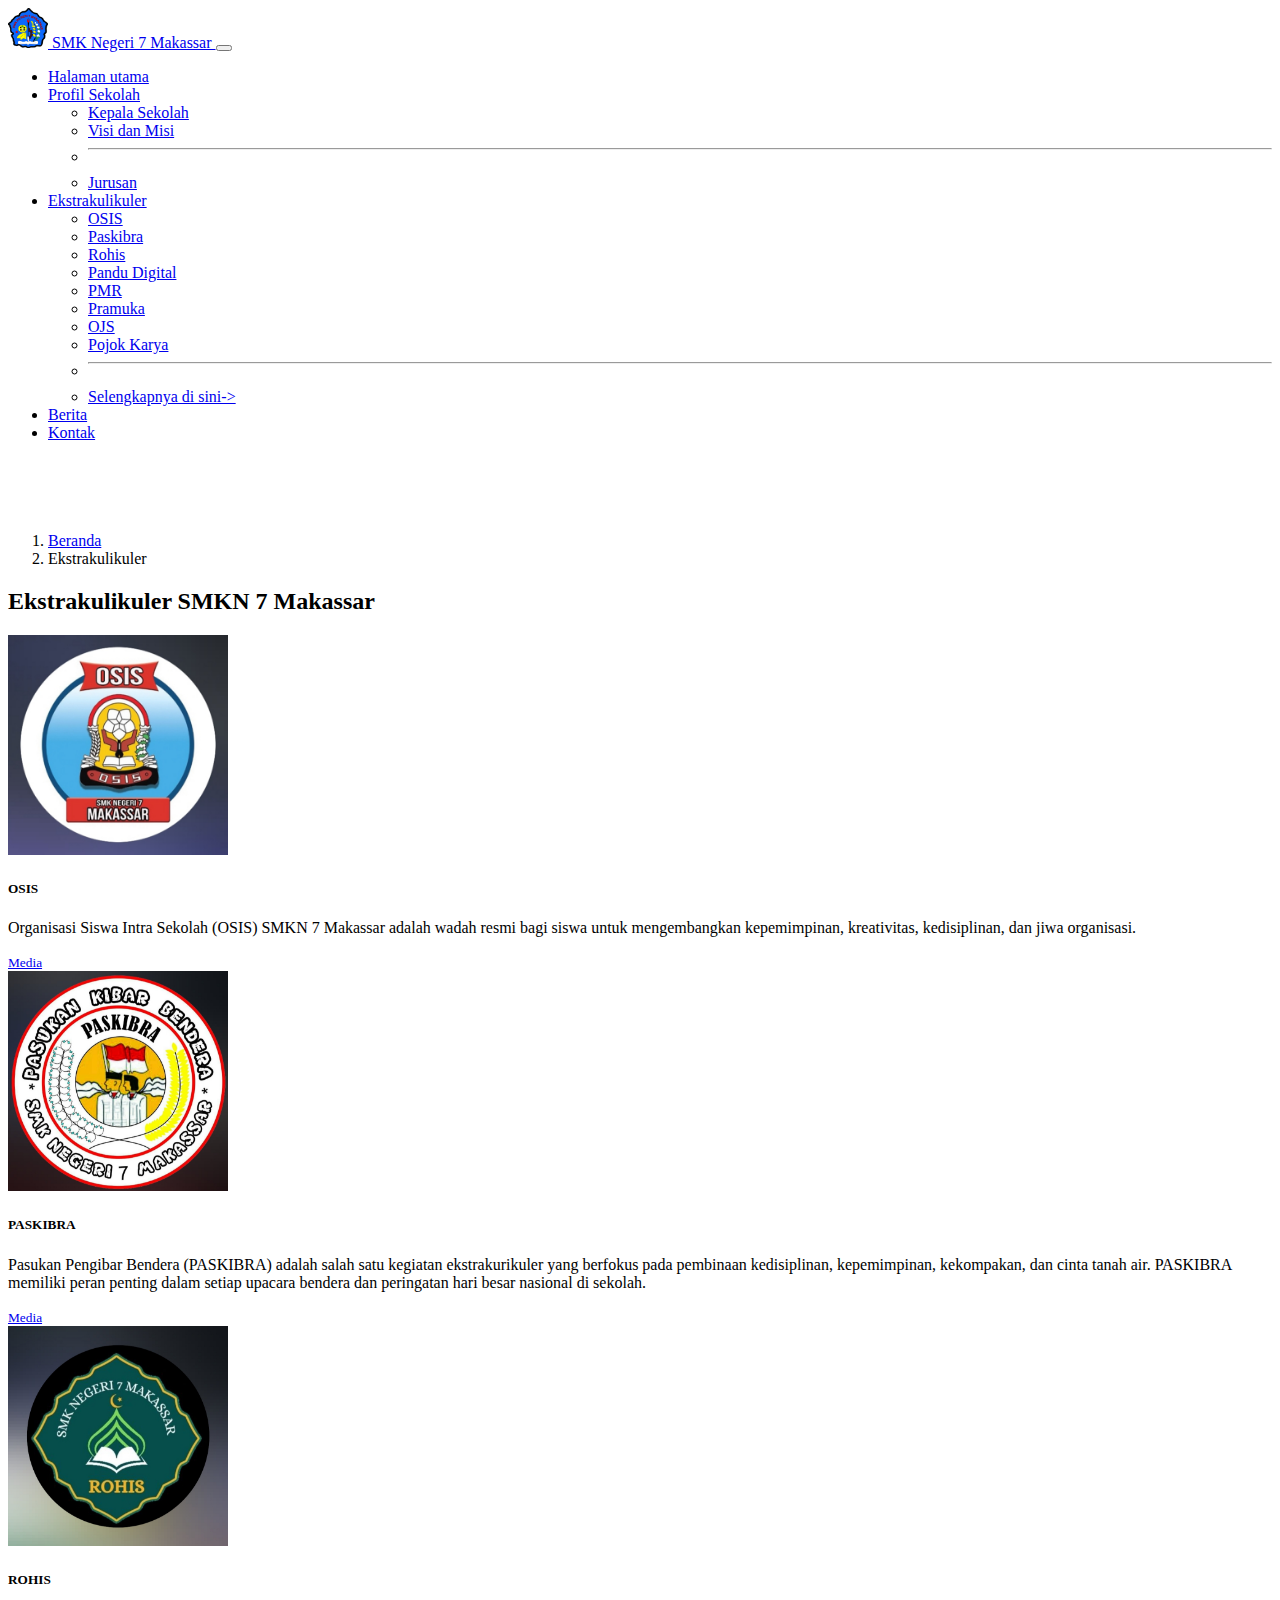
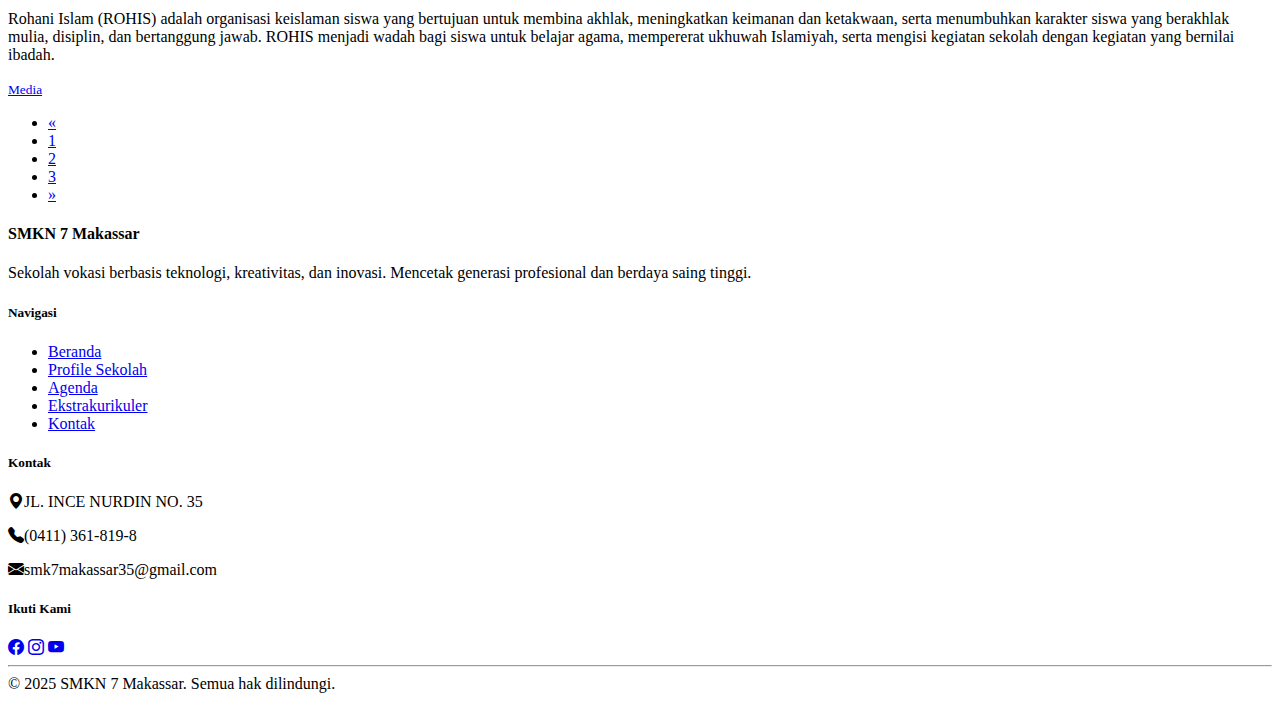
<file: ekstrakulikuler.html>
<!DOCTYPE html>
<html lang="en">
<head>
  <meta charset="UTF-8">
  <meta name="viewport" content="width=device-width, initial-scale=1.0">
  <meta http-equiv="X-UA-Compatible" content="ie=edge">
  <title>SMK Negeri 7 Makassar</title>
  <link href="https://cdn.jsdelivr.net/npm/bootstrap@5.3.8/dist/css/bootstrap.min.css" rel="stylesheet" integrity="sha384-sRIl4kxILFvY47J16cr9ZwB07vP4J8+LH7qKQnuqkuIAvNWLzeN8tE5YBujZqJLB" crossorigin="anonymous">
  <link 
  rel="stylesheet" 
  href="https://cdn.jsdelivr.net/npm/bootstrap-icons@1.11.1/font/bootstrap-icons.css">
  <link rel="preconnect" href="https://fonts.googleapis.com">
<link rel="preconnect" href="https://fonts.gstatic.com" crossorigin>
<link href="https://fonts.googleapis.com/css2?family=Poppins:ital,wght@0,100;0,200;0,300;0,400;0,500;0,600;0,700;0,800;0,900;1,100;1,200;1,300;1,400;1,500;1,600;1,700;1,800;1,900&display=swap" rel="stylesheet">
  <link rel="icon" type="image/png" href="src/img/logo smk 7.png">
  <link rel="stylesheet" href="style/style.css">
</head><body>
<!-- NAVBAR START -->
  <nav class="navbar navbar-expand-lg bg-success fixed-top" data-bs-theme="dark">
  <div class="container-fluid">
    <a class="navbar-brand" href="#">
      <img src="src/img/logo smk 7.png" alt="Logo" width="40" height="40" class="d-inline-block align-text-top">
      SMK Negeri 7 Makassar
      </a>
    <button class="navbar-toggler" type="button" data-bs-toggle="collapse" data-bs-target="#navbarSupportedContent" aria-controls="navbarSupportedContent" aria-expanded="false" aria-label="Toggle navigation">
      <span class="navbar-toggler-icon"></span>
    </button>
    <div class="collapse navbar-collapse" id="navbarSupportedContent">
      <ul class="navbar-nav me-auto mb-2 mb-lg-0">
        <li class="nav-item">
          <a class="nav-link active" aria-current="page" href="#hero">Halaman utama</a>
        </li>
        <li class="nav-item dropdown">
          <a class="nav-link dropdown-toggle" href="#profileSekolah" role="button" data-bs-toggle="dropdown" aria-expanded="false">
            Profil Sekolah
          </a>
          <ul class="dropdown-menu">
            <li><a class="dropdown-item" href="#profilKepalaSekolah">Kepala Sekolah</a></li>
            <li><a class="dropdown-item" href="#visiMisi">Visi dan Misi</a></li>
            <li><hr class="dropdown-divider"></li>
            <li><a class="dropdown-item" href="#profilJurusan">Jurusan</a></li>
          </ul>
        </li>
        
        <li class="nav-item dropdown">
          <a class="nav-link dropdown-toggle" href="#" role="button" data-bs-toggle="dropdown" aria-expanded="false">
            Ekstrakulikuler
          </a>
          <ul class="dropdown-menu">
            <li><a class="dropdown-item" href="ekstrakulikuler.html#osis">OSIS</a></li>
            <li><a class="dropdown-item" href="ekstrakulikuler.html#paskibra">Paskibra</a></li>
            <li><a class="dropdown-item" href="ekstrakulikuler.html#rohis">Rohis</a></li>
            <li><a class="dropdown-item" href="ekstrakulikuler2.html#panduDigital">Pandu Digital</a></li>
            <li><a class="dropdown-item" href="ekstrakulikuler2.html#pmr">PMR</a></li>
            <li><a class="dropdown-item" href="ekstrakulikuler2.html#pramuka">Pramuka</a></li>
            <li><a class="dropdown-item" href="ekstrakulikuler3.html#ojs">OJS</a></li>
            <li><a class="dropdown-item" href="ekstrakulikuler3.html#pojokKarya">Pojok Karya</a></li>
            <li><hr class="dropdown-divider"></li>
            <li><a class="dropdown-item" href="ekstrakulikuler.html">Selengkapnya di sini-></a></li>
          </ul>
        </li>
        <li class="nav-item">
          <a class="nav-link" href="berita.html">Berita</a>
        </li>
        <li class="nav-item">
          <a class="nav-link" href="#kontak">Kontak</a>
        </li>
      </ul>
    </div>
  </div>
</nav>
  <!-- NAVBAR END -->



<!-- ✅ FIX JARAK DARI NAVBAR -->
<div style="margin-top: 90px;"></div>

<!-- ✅ BREADCRUMB -->
<div class="container mb-4">
  <nav aria-label="breadcrumb">
    <ol class="breadcrumb">
      <li class="breadcrumb-item"><a href="index.html">Beranda</a></li>
      <li class="breadcrumb-item active" aria-current="page">Ekstrakulikuler</li>
    </ol>
  </nav>
</div>



<!-- ✅ CONTENT START -->
<section class="py-4">
  <div class="container">

    <h2 class="fw-bold mb-4 text-center">Ekstrakulikuler SMKN 7 Makassar</h2>

    <div class="row row-cols-1 row-cols-md-3 g-4">

      <!-- OSIS -->
      <div class="col" id="osis">
        <div class="card h-100 shadow-sm">
          <img src="src/img/osis.jpg" class="card-img-top" alt="OSIS" style="height:220px; object-fit:cover;">
          <div class="card-body">
            <h5 class="card-title fw-bold">OSIS</h5>
            <p class="card-text text-muted">
              Organisasi Siswa Intra Sekolah (OSIS) SMKN 7 Makassar adalah wadah resmi bagi siswa untuk mengembangkan kepemimpinan, kreativitas, kedisiplinan, dan jiwa organisasi.
            </p>
          </div>
          <div class="card-footer">
            <small class="text-body-secondary"><a href="https://www.instagram.com/osismkn7mks?igsh=d2E4ZGh3ZWFvZXpv">Media</a></small>
          </div>
        </div>
      </div>
      <!-- PASKIBRA -->
      <div class="col" id="paskibra">
        <div class="card h-100 shadow-sm">
          <img src="src/img/paskibra.jpg" class="card-img-top" alt="OSIS" style="height:220px; object-fit:cover;">
          <div class="card-body">
            <h5 class="card-title fw-bold">PASKIBRA</h5>
            <p class="card-text text-muted">
              Pasukan Pengibar Bendera (PASKIBRA) adalah salah satu kegiatan ekstrakurikuler yang berfokus pada pembinaan kedisiplinan, kepemimpinan, kekompakan, dan cinta tanah air. PASKIBRA memiliki peran penting dalam setiap upacara bendera dan peringatan hari besar nasional di sekolah.
            </p>
          </div>
          <div class="card-footer">
            <small class="text-body-secondary"><a href="https://www.instagram.com/paskibraskaven?igsh=MW1lN2tienF5aXplZg==">Media</a></small>
          </div>
        </div>
      </div>
      <!-- ROHIS -->
      <div class="col" id="rohis">
        <div class="card h-100 shadow-sm">
          <img src="src/img/rohis.jpg" class="card-img-top" alt="OSIS" style="height:220px; object-fit:cover;">
          <div class="card-body">
            <h5 class="card-title fw-bold">ROHIS</h5>
            <p class="card-text text-muted">
              Rohani Islam (ROHIS) adalah organisasi keislaman siswa yang bertujuan untuk membina akhlak, meningkatkan keimanan dan ketakwaan, serta menumbuhkan karakter siswa yang berakhlak mulia, disiplin, dan bertanggung jawab.

              ROHIS menjadi wadah bagi siswa untuk belajar agama, mempererat ukhuwah Islamiyah, serta mengisi kegiatan sekolah dengan kegiatan yang bernilai ibadah.
            </p>
          </div>
          <div class="card-footer">
            <small class="text-body-secondary"><a href="https://www.instagram.com/rohis.skaven?igsh=YmJrZml4bjI4cHc0">Media</a></small>
          </div>
        </div>
      </div>
    </div>

  </div>
</section>
<!-- ✅ CONTENT END -->

<!-- PAGE NAV START -->
<nav aria-label="Page navigation example" class="mx-5">
  <ul class="pagination">
    <li class="page-item">
      <a class="page-link" href="#ekstrakulikuler.html" aria-label="Previous">
        <span aria-hidden="true">&laquo;</span>
      </a>
    </li>
    <li class="page-item"><a class="page-link" href="ekstrakulikuler.html">1</a></li>
    <li class="page-item"><a class="page-link" href="ekstrakulikuler2.html">2</a></li>
    <li class="page-item"><a class="page-link" href="ekstrakulikuler3.html">3</a></li>
    <li class="page-item">
      <a class="page-link" href="ekstrakulikuler2.html" aria-label="Next">
        <span aria-hidden="true">&raquo;</span>
      </a>
    </li>
  </ul>
</nav>
<!-- PAGE NAV END -->

<!-- FOOTER START -->
  <footer class="bg-dark text-light pt-5 pb-4" id="kontak">
  <div class="container">
    <div class="row gy-4">

      <!-- Kolom 1 – Logo + Deskripsi -->
      <div class="col-md-4">
        <h4 class="fw-bold mb-3">SMKN 7 Makassar</h4>
        <p class="text-abu">
          Sekolah vokasi berbasis teknologi, kreativitas, dan inovasi. 
          Mencetak generasi profesional dan berdaya saing tinggi.
        </p>
      </div>

      <!-- Kolom 2 – Navigasi -->
      <div class="col-md-3">
        <h5 class="fw-semibold mb-3">Navigasi</h5>
        <ul class="list-unstyled">
          <li><a href="#hero" class="text-abu text-decoration-none">Beranda</a></li>
          <li><a href="#profileSekolah" class="text-abu text-decoration-none">Profile Sekolah</a></li>
          <li><a href="#agenda" class="text-abu text-decoration-none">Agenda</a></li>
          <li><a href="ekstrakulikuler.html" class="text-abu text-decoration-none">Ekstrakurikuler</a></li>
          <li><a href="#kontak" class="text-abu text-decoration-none">Kontak</a></li>
        </ul>
      </div>

      <!-- Kolom 3 – Kontak -->
      <div class="col-md-3">
        <h5 class="fw-semibold mb-3">Kontak</h5>
        <p class="text-abu mb-1"><i class="bi bi-geo-alt-fill me-2"></i>JL. INCE NURDIN NO. 35</p>
        <p class="text-abu mb-1"><i class="bi bi-telephone-fill me-2"></i>(0411) 361-819-8</p>
        <p class="text-abu mb-1"><i class="bi bi-envelope-fill me-2"></i>smk7makassar35@gmail.com</p>
      </div>

      <!-- Kolom 4 – Sosial Media -->
      <div class="col-md-2">
        <h5 class="fw-semibold mb-3">Ikuti Kami</h5>
        <div class="d-flex gap-3">
          <a href="#" class="text-light fs-4"><i class="bi bi-facebook"></i></a>
          <a href="#" class="text-light fs-4"><i class="bi bi-instagram"></i></a>
          <a href="#" class="text-light fs-4"><i class="bi bi-youtube"></i></a>
        </div>
      </div>

    </div>

    <hr class="border-secondary my-4">

    <!-- Copyright -->
    <div class="text-center text-abu">
      © 2025 SMKN 7 Makassar. Semua hak dilindungi.
    </div>

  </div>
</footer>
    <!-- FOOTER END -->

<script src="https://cdn.jsdelivr.net/npm/bootstrap@5.3.8/dist/js/bootstrap.bundle.min.js"></script>
</body>

</html>
</file>
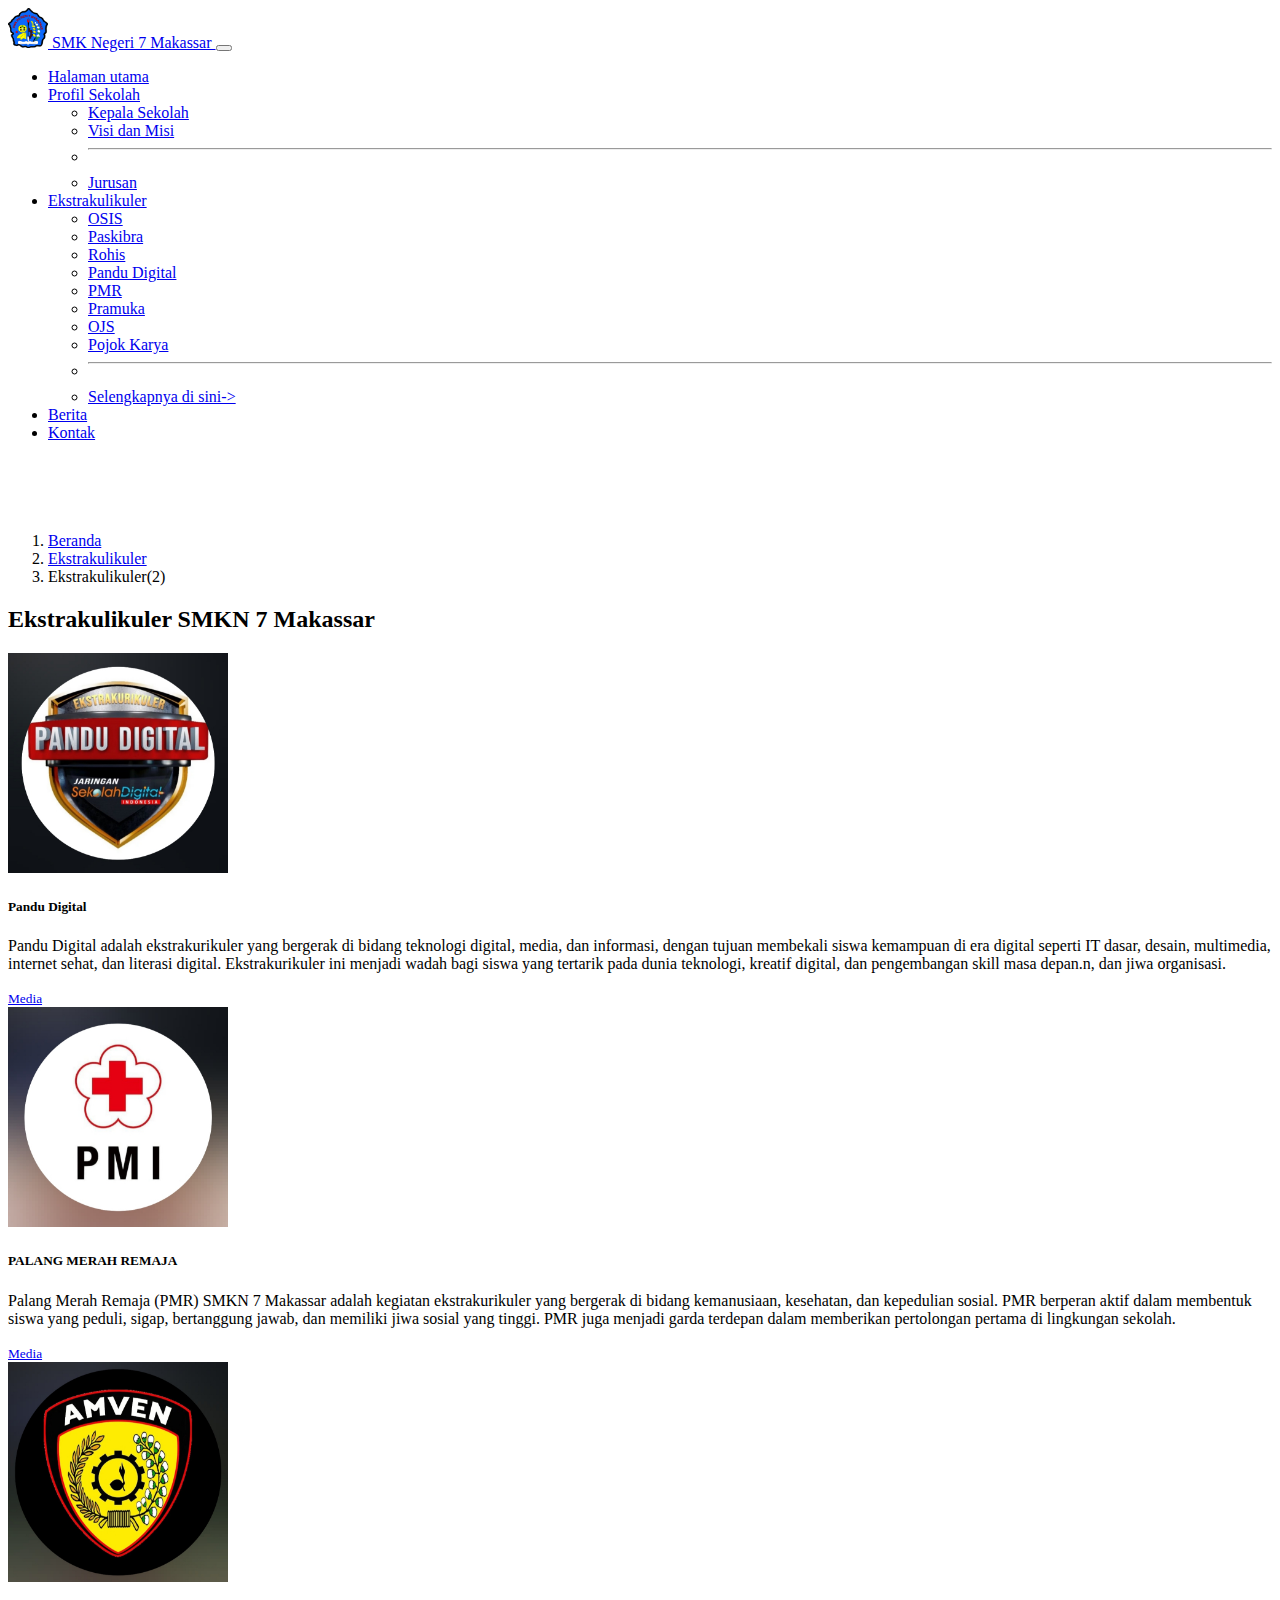
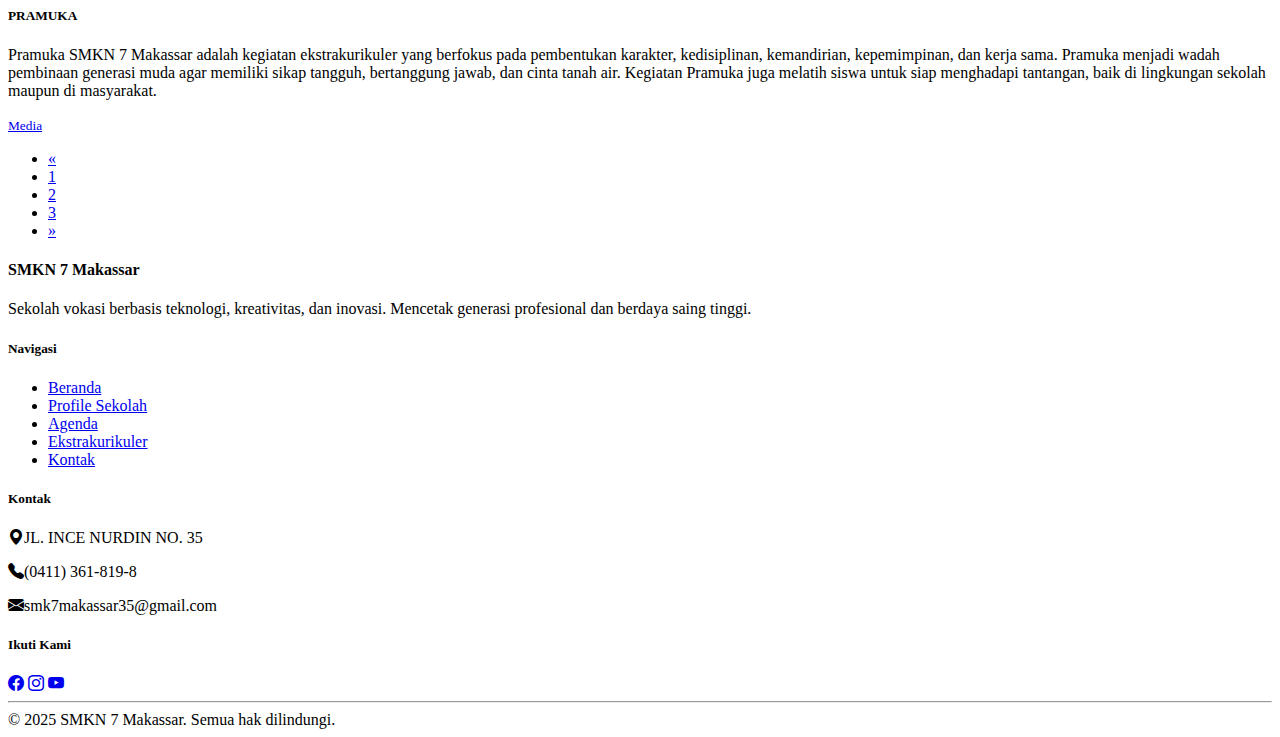
<file: ekstrakulikuler2.html>
<!DOCTYPE html>
<html lang="en">
<head>
  <meta charset="UTF-8">
  <meta name="viewport" content="width=device-width, initial-scale=1.0">
  <meta http-equiv="X-UA-Compatible" content="ie=edge">
  <title>SMK Negeri 7 Makassar</title>
  <link href="https://cdn.jsdelivr.net/npm/bootstrap@5.3.8/dist/css/bootstrap.min.css" rel="stylesheet" integrity="sha384-sRIl4kxILFvY47J16cr9ZwB07vP4J8+LH7qKQnuqkuIAvNWLzeN8tE5YBujZqJLB" crossorigin="anonymous">
  <link 
  rel="stylesheet" 
  href="https://cdn.jsdelivr.net/npm/bootstrap-icons@1.11.1/font/bootstrap-icons.css">
  <link rel="preconnect" href="https://fonts.googleapis.com">
<link rel="preconnect" href="https://fonts.gstatic.com" crossorigin>
<link href="https://fonts.googleapis.com/css2?family=Poppins:ital,wght@0,100;0,200;0,300;0,400;0,500;0,600;0,700;0,800;0,900;1,100;1,200;1,300;1,400;1,500;1,600;1,700;1,800;1,900&display=swap" rel="stylesheet">
  <link rel="icon" type="image/png" href="src/img/logo smk 7.png">
  <link rel="stylesheet" href="style/style.css">
</head><body>

<!-- NAVBAR START -->
  <nav class="navbar navbar-expand-lg bg-success fixed-top" data-bs-theme="dark">
  <div class="container-fluid">
    <a class="navbar-brand" href="#">
      <img src="src/img/logo smk 7.png" alt="Logo" width="40" height="40" class="d-inline-block align-text-top">
      SMK Negeri 7 Makassar
      </a>
    <button class="navbar-toggler" type="button" data-bs-toggle="collapse" data-bs-target="#navbarSupportedContent" aria-controls="navbarSupportedContent" aria-expanded="false" aria-label="Toggle navigation">
      <span class="navbar-toggler-icon"></span>
    </button>
    <div class="collapse navbar-collapse" id="navbarSupportedContent">
      <ul class="navbar-nav me-auto mb-2 mb-lg-0">
        <li class="nav-item">
          <a class="nav-link active" aria-current="page" href="#hero">Halaman utama</a>
        </li>
        <li class="nav-item dropdown">
          <a class="nav-link dropdown-toggle" href="#profileSekolah" role="button" data-bs-toggle="dropdown" aria-expanded="false">
            Profil Sekolah
          </a>
          <ul class="dropdown-menu">
            <li><a class="dropdown-item" href="#profilKepalaSekolah">Kepala Sekolah</a></li>
            <li><a class="dropdown-item" href="#visiMisi">Visi dan Misi</a></li>
            <li><hr class="dropdown-divider"></li>
            <li><a class="dropdown-item" href="#profilJurusan">Jurusan</a></li>
          </ul>
        </li>
        
        <li class="nav-item dropdown">
          <a class="nav-link dropdown-toggle" href="#" role="button" data-bs-toggle="dropdown" aria-expanded="false">
            Ekstrakulikuler
          </a>
          <ul class="dropdown-menu">
            <li><a class="dropdown-item" href="ekstrakulikuler.html#osis">OSIS</a></li>
            <li><a class="dropdown-item" href="ekstrakulikuler.html#paskibra">Paskibra</a></li>
            <li><a class="dropdown-item" href="ekstrakulikuler.html#rohis">Rohis</a></li>
            <li><a class="dropdown-item" href="ekstrakulikuler2.html#panduDigital">Pandu Digital</a></li>
            <li><a class="dropdown-item" href="ekstrakulikuler2.html#pmr">PMR</a></li>
            <li><a class="dropdown-item" href="ekstrakulikuler2.html#pramuka">Pramuka</a></li>
            <li><a class="dropdown-item" href="ekstrakulikuler3.html#ojs">OJS</a></li>
            <li><a class="dropdown-item" href="ekstrakulikuler3.html#pojokKarya">Pojok Karya</a></li>
            <li><hr class="dropdown-divider"></li>
            <li><a class="dropdown-item" href="ekstrakulikuler.html">Selengkapnya di sini-></a></li>
          </ul>
        </li>
        <li class="nav-item">
          <a class="nav-link" href="berita.html">Berita</a>
        </li>
        <li class="nav-item">
          <a class="nav-link" href="#kontak">Kontak</a>
        </li>
      </ul>
    </div>
  </div>
</nav>
  <!-- NAVBAR END -->


<!-- ✅ FIX JARAK DARI NAVBAR -->
<div style="margin-top: 90px;"></div>


<!-- ✅ BREADCRUMB -->
<div class="container mb-4">
  <nav aria-label="breadcrumb">
    <ol class="breadcrumb">
      <li class="breadcrumb-item"><a href="index.html">Beranda</a></li>
      <li class="breadcrumb-item active" aria-current="page"><a href="ekstrakulikuler1.html">Ekstrakulikuler</a></li>
      <li class="breadcrumb-item active" aria-current="page">Ekstrakulikuler(2)</li>
    </ol>
  </nav>
</div>


<!-- ✅ CONTENT START -->
<section class="py-4">
  <div class="container">

    <h2 class="fw-bold mb-4 text-center">Ekstrakulikuler SMKN 7 Makassar</h2>

    <div class="row row-cols-1 row-cols-md-3 g-4">

      <!-- PANDU DIGITAL -->
      <div class="col" id="panduDigital">
        <div class="card h-100 shadow-sm">
          <img src="src/img/panduDigital.jpg" class="card-img-top" alt="OSIS" style="height:220px; object-fit:cover;">
          <div class="card-body">
            <h5 class="card-title fw-bold">Pandu Digital</h5>
            <p class="card-text text-muted">
              Pandu Digital adalah ekstrakurikuler yang bergerak di bidang teknologi digital, media, dan informasi, dengan tujuan membekali siswa kemampuan di era digital seperti IT dasar, desain, multimedia, internet sehat, dan literasi digital.
                Ekstrakurikuler ini menjadi wadah bagi siswa yang tertarik pada dunia teknologi, kreatif digital, dan pengembangan skill masa depan.n, dan jiwa organisasi.
            </p>
          </div>
          <div class="card-footer">
            <small class="text-body-secondary"><a href="https://www.instagram.com/pandu.digital7?igsh=OHkyaTgydnR5eWty">Media</a></small>
          </div>
        </div>
      </div>
      <!-- PMR -->
      <div class="col" id="pmr">
        <div class="card h-100 shadow-sm">
          <img src="src/img/pmr.jpg" class="card-img-top" alt="OSIS" style="height:220px; object-fit:cover;">
          <div class="card-body">
            <h5 class="card-title fw-bold">PALANG MERAH REMAJA</h5>
            <p class="card-text text-muted">Palang Merah Remaja (PMR) SMKN 7 Makassar adalah kegiatan ekstrakurikuler yang bergerak di bidang kemanusiaan, kesehatan, dan kepedulian sosial. PMR berperan aktif dalam membentuk siswa yang peduli, sigap, bertanggung jawab, dan memiliki jiwa sosial yang tinggi.
              PMR juga menjadi garda terdepan dalam memberikan pertolongan pertama di lingkungan sekolah.
            </p>
          </div>
          <div class="card-footer">
            <small class="text-body-secondary"><a href="https://www.instagram.com/pmrwira219?igsh=emJ5c3Bna2w2MWlo">Media</a></small>
          </div>
        </div>
      </div>
      <!-- PRAMUKA -->
      <div class="col" id="pramuka">
        <div class="card h-100 shadow-sm">
          <img src="src/img/pramuka.jpg" class="card-img-top" alt="OSIS" style="height:220px; object-fit:cover;">
          <div class="card-body">
            <h5 class="card-title fw-bold">PRAMUKA</h5>
            <p class="card-text text-muted">
              Pramuka SMKN 7 Makassar adalah kegiatan ekstrakurikuler yang berfokus pada pembentukan karakter, kedisiplinan, kemandirian, kepemimpinan, dan kerja sama. Pramuka menjadi wadah pembinaan generasi muda agar memiliki sikap tangguh, bertanggung jawab, dan cinta tanah air.

              Kegiatan Pramuka juga melatih siswa untuk siap menghadapi tantangan, baik di lingkungan sekolah maupun di masyarakat.
            </p>
          </div>
          <div class="card-footer">
            <small class="text-body-secondary"><a href="https://www.instagram.com/amvn_scout_official?igsh=MTNlZHNqa3J4NTJnbw==">Media</a></small>
          </div>
        </div>
      </div>
    </div>

  </div>
</section>
<!-- ✅ CONTENT END -->

<!-- PAGE NAV START -->
<nav aria-label="Page navigation example" class="mx-5">
  <ul class="pagination">
    <li class="page-item">
      <a class="page-link" href="#ekstrakulikuler.html" aria-label="Previous">
        <span aria-hidden="true">&laquo;</span>
      </a>
    </li>
    <li class="page-item"><a class="page-link" href="ekstrakulikuler.html">1</a></li>
    <li class="page-item"><a class="page-link" href="ekstrakulikuler2.html">2</a></li>
    <li class="page-item"><a class="page-link" href="ekstrakulikuler3.html">3</a></li>
    <li class="page-item">
      <a class="page-link" href="ekstrakulikuler3.html" aria-label="Next">
        <span aria-hidden="true">&raquo;</span>
      </a>
    </li>
  </ul>
</nav>
<!-- PAGE NAV END -->

<!-- FOOTER START -->
  <footer class="bg-dark text-light pt-5 pb-4" id="kontak">
  <div class="container">
    <div class="row gy-4">

      <!-- Kolom 1 – Logo + Deskripsi -->
      <div class="col-md-4">
        <h4 class="fw-bold mb-3">SMKN 7 Makassar</h4>
        <p class="text-abu">
          Sekolah vokasi berbasis teknologi, kreativitas, dan inovasi. 
          Mencetak generasi profesional dan berdaya saing tinggi.
        </p>
      </div>

      <!-- Kolom 2 – Navigasi -->
      <div class="col-md-3">
        <h5 class="fw-semibold mb-3">Navigasi</h5>
        <ul class="list-unstyled">
          <li><a href="#hero" class="text-abu text-decoration-none">Beranda</a></li>
          <li><a href="#profileSekolah" class="text-abu text-decoration-none">Profile Sekolah</a></li>
          <li><a href="#agenda" class="text-abu text-decoration-none">Agenda</a></li>
          <li><a href="ekstrakulikuler.html" class="text-abu text-decoration-none">Ekstrakurikuler</a></li>
          <li><a href="#kontak" class="text-abu text-decoration-none">Kontak</a></li>
        </ul>
      </div>

      <!-- Kolom 3 – Kontak -->
      <div class="col-md-3">
        <h5 class="fw-semibold mb-3">Kontak</h5>
        <p class="text-abu mb-1"><i class="bi bi-geo-alt-fill me-2"></i>JL. INCE NURDIN NO. 35</p>
        <p class="text-abu mb-1"><i class="bi bi-telephone-fill me-2"></i>(0411) 361-819-8</p>
        <p class="text-abu mb-1"><i class="bi bi-envelope-fill me-2"></i>smk7makassar35@gmail.com</p>
      </div>

      <!-- Kolom 4 – Sosial Media -->
      <div class="col-md-2">
        <h5 class="fw-semibold mb-3">Ikuti Kami</h5>
        <div class="d-flex gap-3">
          <a href="#" class="text-light fs-4"><i class="bi bi-facebook"></i></a>
          <a href="#" class="text-light fs-4"><i class="bi bi-instagram"></i></a>
          <a href="#" class="text-light fs-4"><i class="bi bi-youtube"></i></a>
        </div>
      </div>

    </div>

    <hr class="border-secondary my-4">

    <!-- Copyright -->
    <div class="text-center text-abu">
      © 2025 SMKN 7 Makassar. Semua hak dilindungi.
    </div>

  </div>
</footer>
    <!-- FOOTER END -->

<script src="https://cdn.jsdelivr.net/npm/bootstrap@5.3.8/dist/js/bootstrap.bundle.min.js"></script>
</body>

</html>
</file>
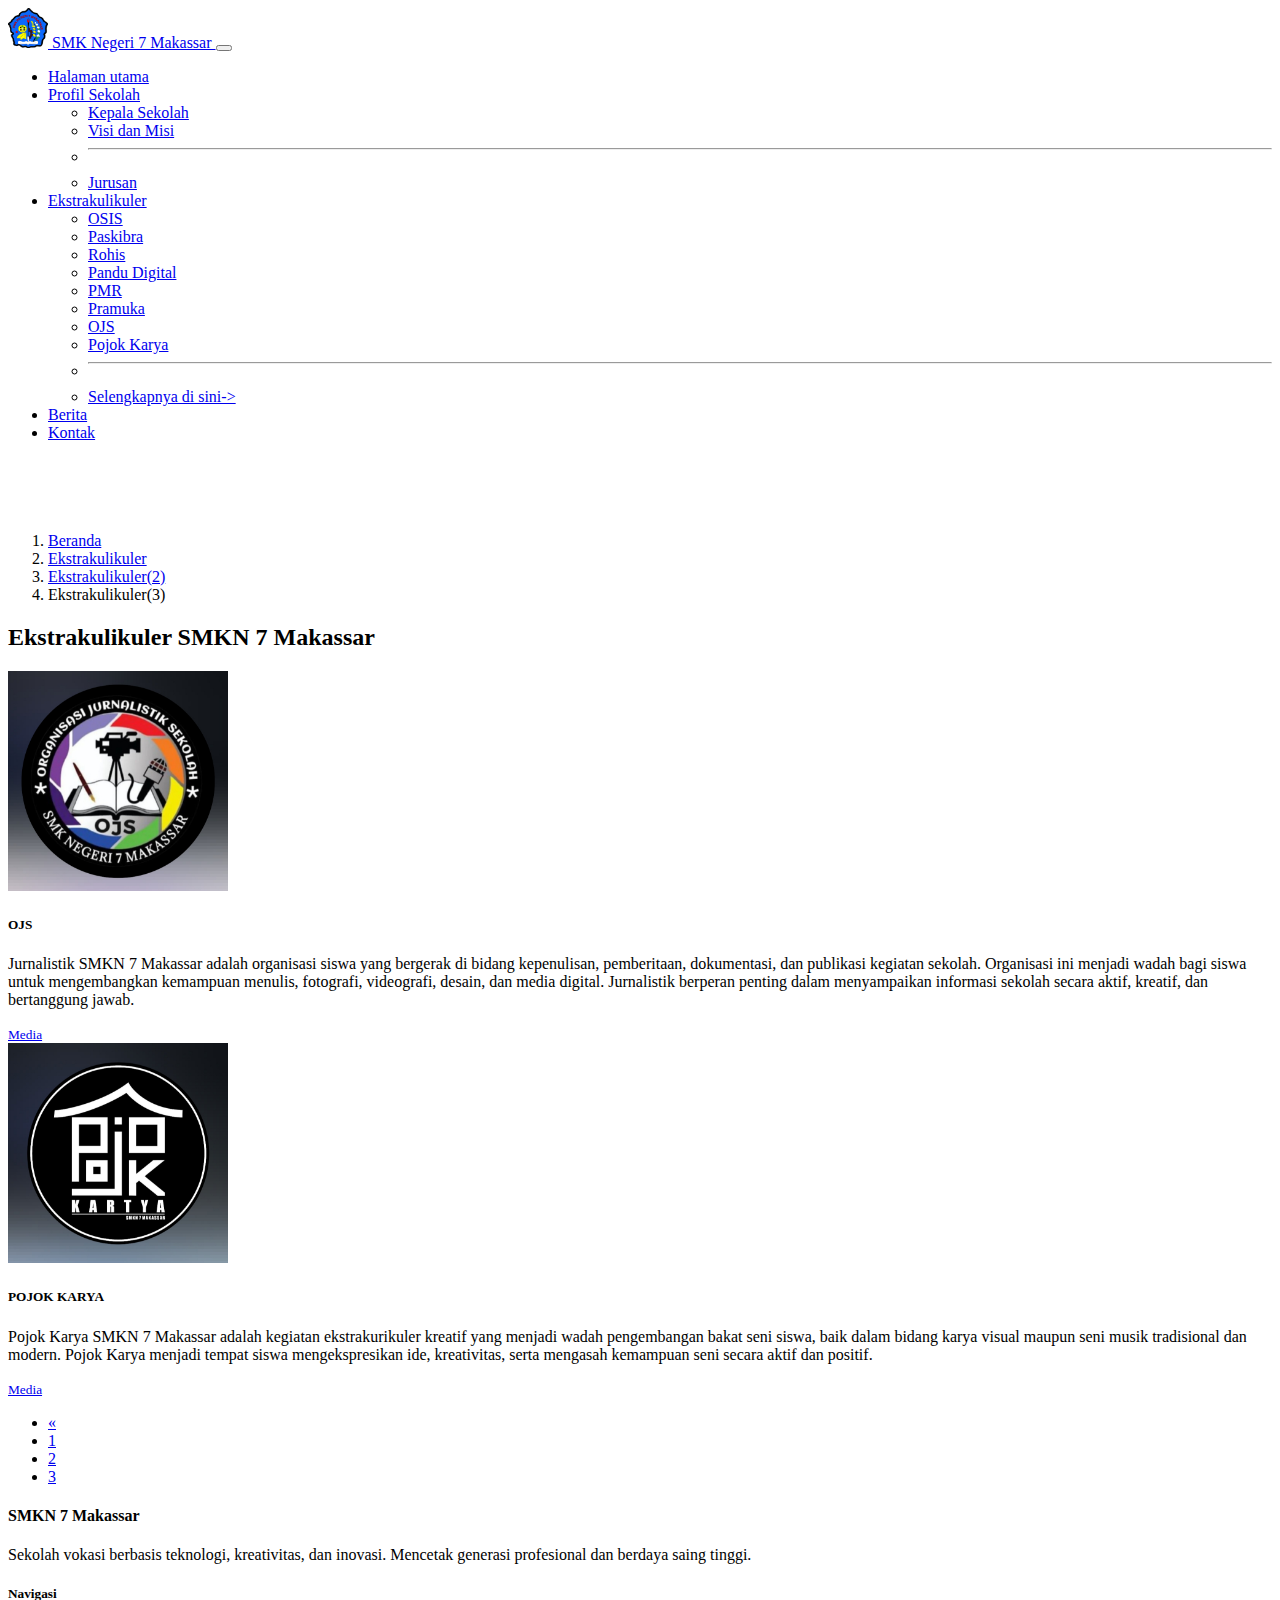
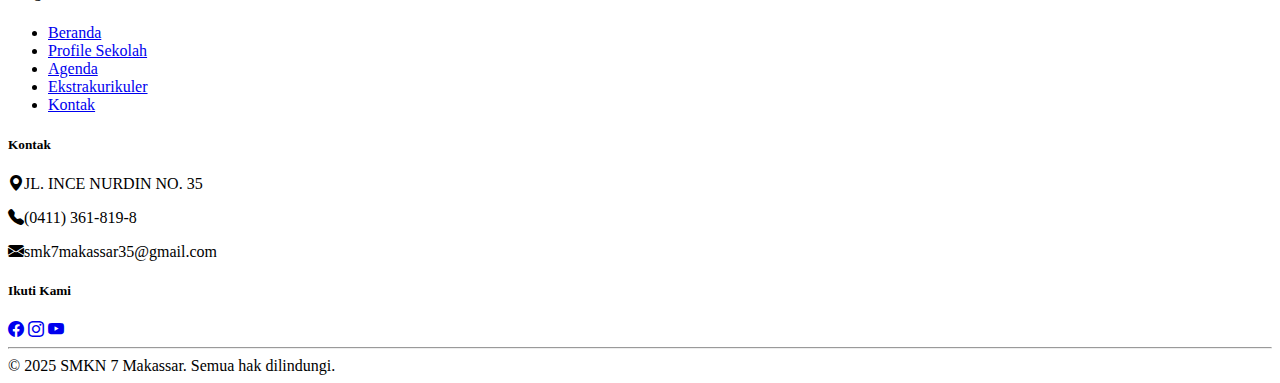
<file: ekstrakulikuler3.html>
<!DOCTYPE html>
<html lang="en">
<head>
  <meta charset="UTF-8">
  <meta name="viewport" content="width=device-width, initial-scale=1.0">
  <meta http-equiv="X-UA-Compatible" content="ie=edge">
  <title>SMK Negeri 7 Makassar</title>
  <link href="https://cdn.jsdelivr.net/npm/bootstrap@5.3.8/dist/css/bootstrap.min.css" rel="stylesheet" integrity="sha384-sRIl4kxILFvY47J16cr9ZwB07vP4J8+LH7qKQnuqkuIAvNWLzeN8tE5YBujZqJLB" crossorigin="anonymous">
  <link 
  rel="stylesheet" 
  href="https://cdn.jsdelivr.net/npm/bootstrap-icons@1.11.1/font/bootstrap-icons.css">
  <link rel="preconnect" href="https://fonts.googleapis.com">
<link rel="preconnect" href="https://fonts.gstatic.com" crossorigin>
<link href="https://fonts.googleapis.com/css2?family=Poppins:ital,wght@0,100;0,200;0,300;0,400;0,500;0,600;0,700;0,800;0,900;1,100;1,200;1,300;1,400;1,500;1,600;1,700;1,800;1,900&display=swap" rel="stylesheet">
  <link rel="icon" type="image/png" href="src/img/logo smk 7.png">
  <link rel="stylesheet" href="style/style.css">
</head><body>

<!-- NAVBAR START -->
  <nav class="navbar navbar-expand-lg bg-success fixed-top" data-bs-theme="dark">
  <div class="container-fluid">
    <a class="navbar-brand" href="#">
      <img src="src/img/logo smk 7.png" alt="Logo" width="40" height="40" class="d-inline-block align-text-top">
      SMK Negeri 7 Makassar
      </a>
    <button class="navbar-toggler" type="button" data-bs-toggle="collapse" data-bs-target="#navbarSupportedContent" aria-controls="navbarSupportedContent" aria-expanded="false" aria-label="Toggle navigation">
      <span class="navbar-toggler-icon"></span>
    </button>
    <div class="collapse navbar-collapse" id="navbarSupportedContent">
      <ul class="navbar-nav me-auto mb-2 mb-lg-0">
        <li class="nav-item">
          <a class="nav-link active" aria-current="page" href="#hero">Halaman utama</a>
        </li>
        <li class="nav-item dropdown">
          <a class="nav-link dropdown-toggle" href="#profileSekolah" role="button" data-bs-toggle="dropdown" aria-expanded="false">
            Profil Sekolah
          </a>
          <ul class="dropdown-menu">
            <li><a class="dropdown-item" href="#profilKepalaSekolah">Kepala Sekolah</a></li>
            <li><a class="dropdown-item" href="#visiMisi">Visi dan Misi</a></li>
            <li><hr class="dropdown-divider"></li>
            <li><a class="dropdown-item" href="#profilJurusan">Jurusan</a></li>
          </ul>
        </li>
        
        <li class="nav-item dropdown">
          <a class="nav-link dropdown-toggle" href="#" role="button" data-bs-toggle="dropdown" aria-expanded="false">
            Ekstrakulikuler
          </a>
          <ul class="dropdown-menu">
            <li><a class="dropdown-item" href="ekstrakulikuler.html#osis">OSIS</a></li>
            <li><a class="dropdown-item" href="ekstrakulikuler.html#paskibra">Paskibra</a></li>
            <li><a class="dropdown-item" href="ekstrakulikuler.html#rohis">Rohis</a></li>
            <li><a class="dropdown-item" href="ekstrakulikuler2.html#panduDigital">Pandu Digital</a></li>
            <li><a class="dropdown-item" href="ekstrakulikuler2.html#pmr">PMR</a></li>
            <li><a class="dropdown-item" href="ekstrakulikuler2.html#pramuka">Pramuka</a></li>
            <li><a class="dropdown-item" href="ekstrakulikuler3.html#ojs">OJS</a></li>
            <li><a class="dropdown-item" href="ekstrakulikuler3.html#pojokKarya">Pojok Karya</a></li>
            <li><hr class="dropdown-divider"></li>
            <li><a class="dropdown-item" href="ekstrakulikuler.html">Selengkapnya di sini-></a></li>
          </ul>
        </li>
        <li class="nav-item">
          <a class="nav-link" href="berita.html">Berita</a>
        </li>
        <li class="nav-item">
          <a class="nav-link" href="#kontak">Kontak</a>
        </li>
      </ul>
    </div>
  </div>
</nav>
  <!-- NAVBAR END -->


<!-- ✅ FIX JARAK DARI NAVBAR -->
<div style="margin-top: 90px;"></div>


<!-- ✅ BREADCRUMB -->
<div class="container mb-4">
  <nav aria-label="breadcrumb">
    <ol class="breadcrumb">
      <li class="breadcrumb-item"><a href="index.html">Beranda</a></li>
      <li class="breadcrumb-item active" aria-current="page"><a href="ekstrakulikuler1.html">Ekstrakulikuler</a></li>
      <li class="breadcrumb-item active" aria-current="page"><a href="ekstrakulikuler2.html">Ekstrakulikuler(2)</a></li>
      <li class="breadcrumb-item active" aria-current="page">Ekstrakulikuler(3)</li>
    </ol>
  </nav>
</div>


<!-- ✅ CONTENT START -->
<section class="py-4">
  <div class="container">

    <h2 class="fw-bold mb-4 text-center">Ekstrakulikuler SMKN 7 Makassar</h2>

    <div class="row row-cols-1 row-cols-md-3 g-4">

      <!-- OJS -->
      <div class="col" id="ojs">
        <div class="card h-100 shadow-sm">
          <img src="src/img/ojs.jpg" class="card-img-top" alt="OSIS" style="height:220px; object-fit:cover;">
          <div class="card-body">
            <h5 class="card-title fw-bold">OJS</h5>
            <p class="card-text text-muted">
              Jurnalistik SMKN 7 Makassar adalah organisasi siswa yang bergerak di bidang kepenulisan, pemberitaan, dokumentasi, dan publikasi kegiatan sekolah. Organisasi ini menjadi wadah bagi siswa untuk mengembangkan kemampuan menulis, fotografi, videografi, desain, dan media digital.

              Jurnalistik berperan penting dalam menyampaikan informasi sekolah secara aktif, kreatif, dan bertanggung jawab.
            </p>
          </div>
          <div class="card-footer">
            <small class="text-body-secondary"><a href="https://www.instagram.com/ojss.skavennn?igsh=d2V2aXQwaDkyNzMw">Media</a></small>
          </div>
        </div>
      </div>
      <!-- POJOK KARYA -->
      <div class="col" id="pojokKarya">
        <div class="card h-100 shadow-sm">
          <img src="src/img/pojokKarya.jpg" class="card-img-top" alt="OSIS" style="height:220px; object-fit:cover;">
          <div class="card-body">
            <h5 class="card-title fw-bold">POJOK KARYA</h5>Pojok Karya SMKN 7 Makassar adalah kegiatan ekstrakurikuler kreatif yang menjadi wadah pengembangan bakat seni siswa, baik dalam bidang karya visual maupun seni musik tradisional dan modern. Pojok Karya menjadi tempat siswa mengekspresikan ide, kreativitas, serta mengasah kemampuan seni secara aktif dan positif.
            <p class="card-text text-muted">
            </p>
          </div>
          <div class="card-footer">
            <small class="text-body-secondary"><a href="https://www.instagram.com/pojokkartya?igsh=eTVnbTNjY2t1OTN5">Media</a></small>
          </div>
        </div>
      </div>
    </div>

  </div>
</section>
<!-- ✅ CONTENT END -->

<!-- PAGE NAV START -->
<nav aria-label="Page navigation example" class="mx-5">
  <ul class="pagination">
    <li class="page-item">
      <a class="page-link" href="#ekstrakulikuler.html" aria-label="Previous">
        <span aria-hidden="true">&laquo;</span>
      </a>
    </li>
    <li class="page-item"><a class="page-link" href="ekstrakulikuler.html">1</a></li>
    <li class="page-item"><a class="page-link" href="ekstrakulikuler2.html">2</a></li>
    <li class="page-item"><a class="page-link" href="ekstrakulikuler3.html">3</a></li>
  </ul>
</nav>
<!-- PAGE NAV END -->

<!-- FOOTER START -->
  <footer class="bg-dark text-light pt-5 pb-4" id="kontak">
  <div class="container">
    <div class="row gy-4">

      <!-- Kolom 1 – Logo + Deskripsi -->
      <div class="col-md-4">
        <h4 class="fw-bold mb-3">SMKN 7 Makassar</h4>
        <p class="text-abu">
          Sekolah vokasi berbasis teknologi, kreativitas, dan inovasi. 
          Mencetak generasi profesional dan berdaya saing tinggi.
        </p>
      </div>

      <!-- Kolom 2 – Navigasi -->
      <div class="col-md-3">
        <h5 class="fw-semibold mb-3">Navigasi</h5>
        <ul class="list-unstyled">
          <li><a href="#hero" class="text-abu text-decoration-none">Beranda</a></li>
          <li><a href="#profileSekolah" class="text-abu text-decoration-none">Profile Sekolah</a></li>
          <li><a href="#agenda" class="text-abu text-decoration-none">Agenda</a></li>
          <li><a href="ekstrakulikuler.html" class="text-abu text-decoration-none">Ekstrakurikuler</a></li>
          <li><a href="#kontak" class="text-abu text-decoration-none">Kontak</a></li>
        </ul>
      </div>

      <!-- Kolom 3 – Kontak -->
      <div class="col-md-3">
        <h5 class="fw-semibold mb-3">Kontak</h5>
        <p class="text-abu mb-1"><i class="bi bi-geo-alt-fill me-2"></i>JL. INCE NURDIN NO. 35</p>
        <p class="text-abu mb-1"><i class="bi bi-telephone-fill me-2"></i>(0411) 361-819-8</p>
        <p class="text-abu mb-1"><i class="bi bi-envelope-fill me-2"></i>smk7makassar35@gmail.com</p>
      </div>

      <!-- Kolom 4 – Sosial Media -->
      <div class="col-md-2">
        <h5 class="fw-semibold mb-3">Ikuti Kami</h5>
        <div class="d-flex gap-3">
          <a href="#" class="text-light fs-4"><i class="bi bi-facebook"></i></a>
          <a href="#" class="text-light fs-4"><i class="bi bi-instagram"></i></a>
          <a href="#" class="text-light fs-4"><i class="bi bi-youtube"></i></a>
        </div>
      </div>

    </div>

    <hr class="border-secondary my-4">

    <!-- Copyright -->
    <div class="text-center text-abu">
      © 2025 SMKN 7 Makassar. Semua hak dilindungi.
    </div>

  </div>
</footer>
    <!-- FOOTER END -->

<script src="https://cdn.jsdelivr.net/npm/bootstrap@5.3.8/dist/js/bootstrap.bundle.min.js"></script>
</body>

</html>
</file>
<file: style/style.css>
.hero {
  font-family: "Poppins";
  display: flex;
  align-items: center;
  background-image: url('../src/img/halamanSekolah.jpg');
  background-repeat: no-repeat;
  background-size: cover;
  background-position: center;
  position: relative;
}

.hero::after {
  content: '';
  display: block;
  position: absolute;
  width: 100%;
  height: 30%;
  bottom: 0;
  background: linear-gradient(0deg, #fff 8%, rgba(255, 255, 255, 0) 50%);
}

.heroJudul, .heroDesk {
  line-height: 1.9rem;
  font-weight: 500;
  text-shadow: 1px 1px 3px rgba(1, 1, 3, 0.5);
}
</file>
